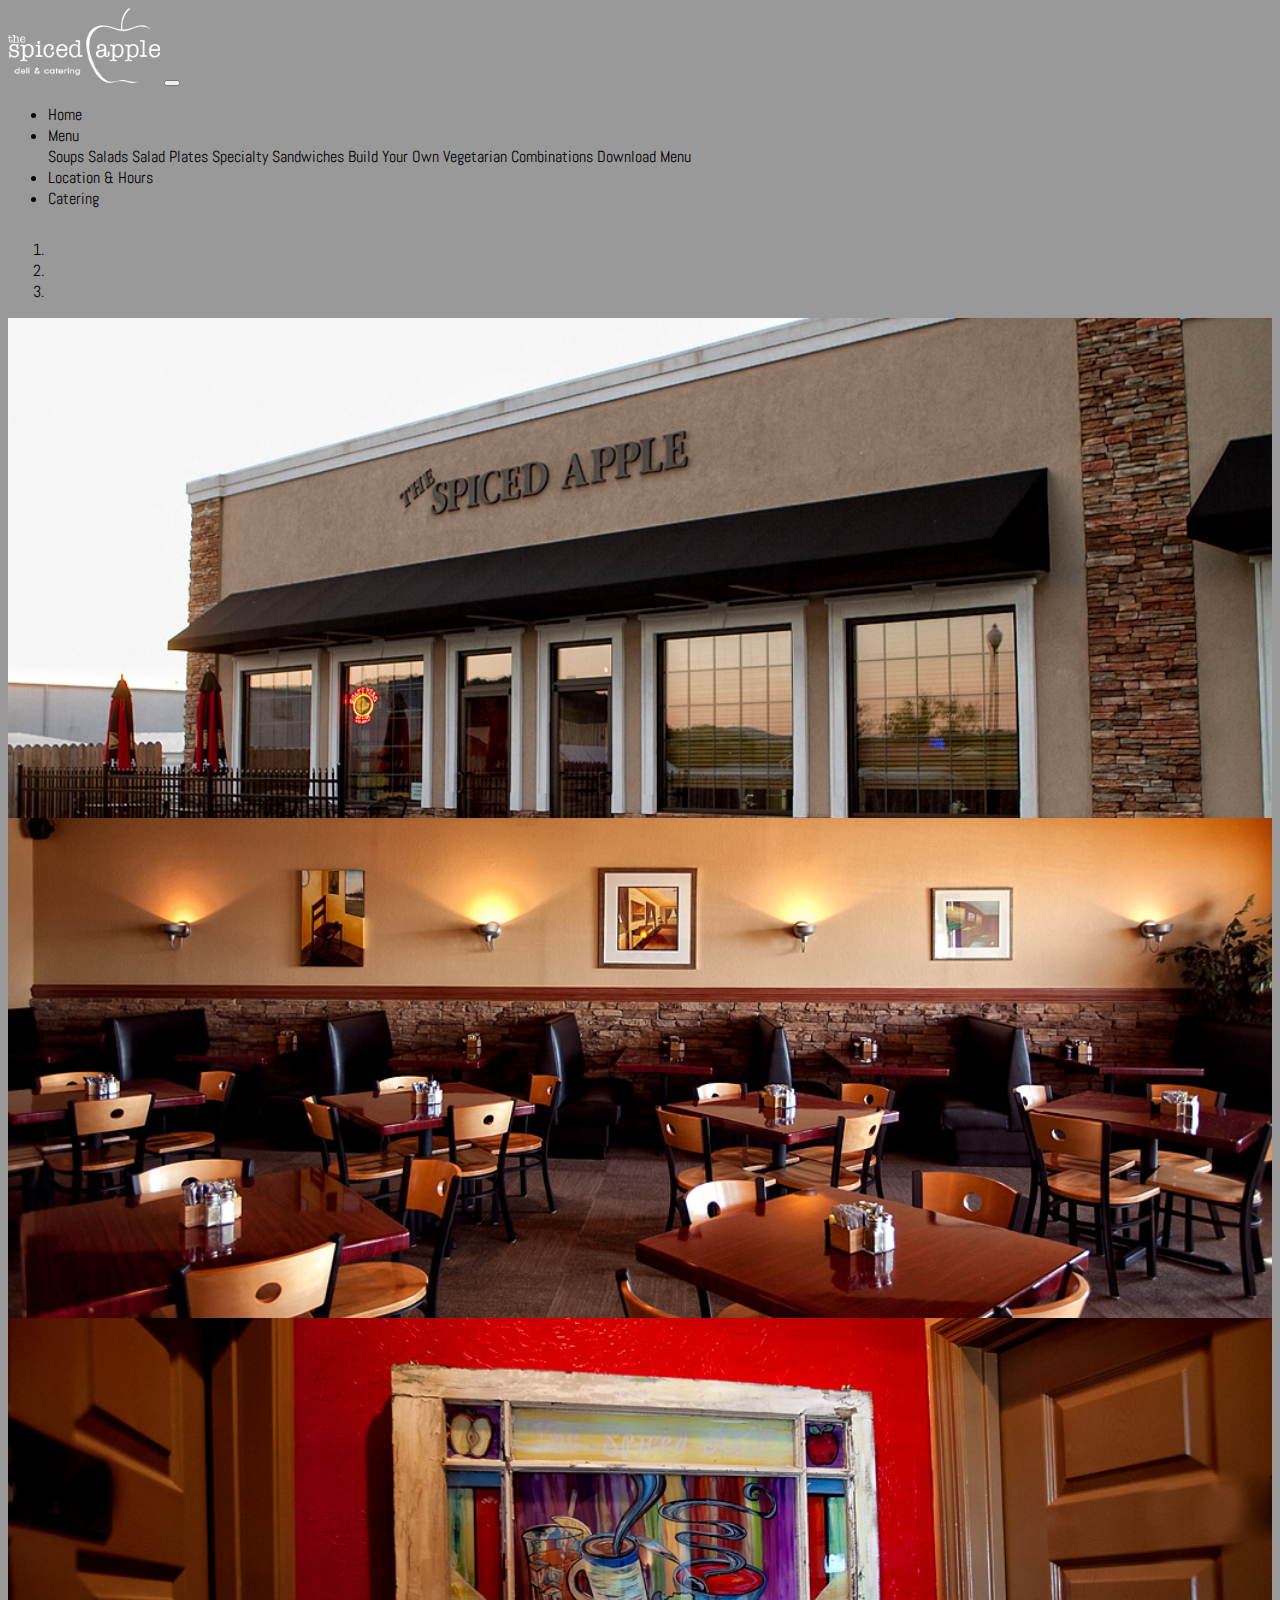
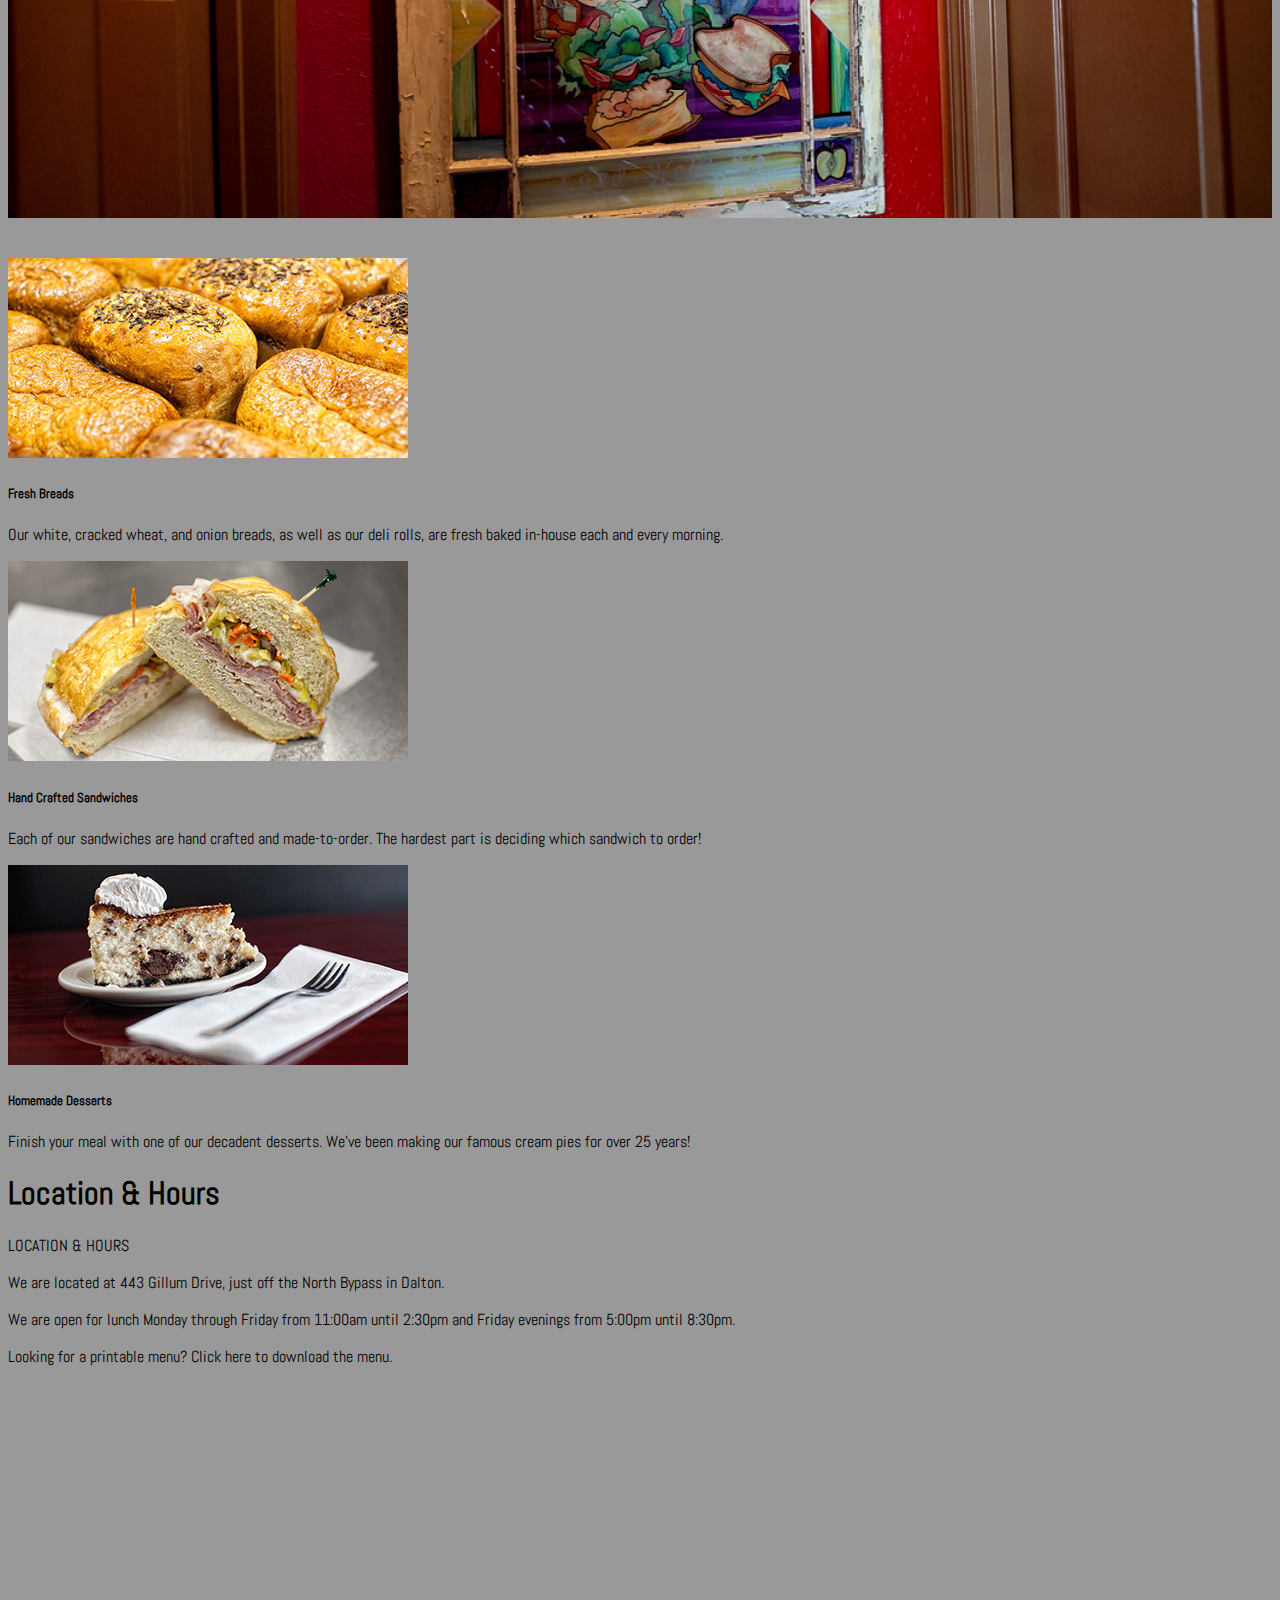
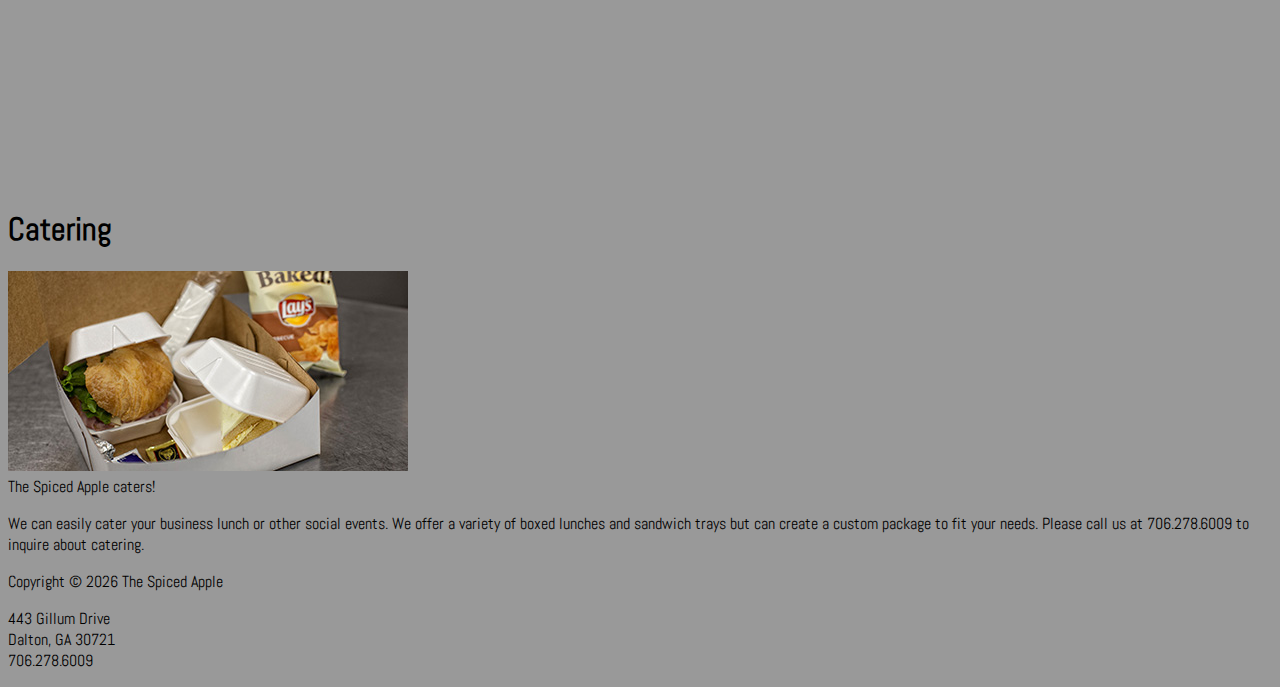
<file: index.html>
<!DOCTYPE html>
<html lang="en">

<head>
  <!-- Global site tag (gtag.js) - Google Analytics -->
  <script async src="https://www.googletagmanager.com/gtag/js?id=UA-126668011-1"></script>
  <script>
    window.dataLayer = window.dataLayer || [];
    function gtag() { dataLayer.push(arguments); }
    gtag('js', new Date());

    gtag('config', 'UA-126668011-1');
  </script>

  <meta charset="UTF-8">
  <meta name="viewport" content="width=device-width, initial-scale=1.0">
  <meta http-equiv="X-UA-Compatible" content="ie=edge">
  <link rel="stylesheet" href="https://stackpath.bootstrapcdn.com/bootstrap/4.1.2/css/bootstrap.min.css" integrity="sha384-Smlep5jCw/wG7hdkwQ/Z5nLIefveQRIY9nfy6xoR1uRYBtpZgI6339F5dgvm/e9B"
    crossorigin="anonymous">
  <link rel="stylesheet" href="https://use.fontawesome.com/releases/v5.1.1/css/all.css" integrity="sha384-O8whS3fhG2OnA5Kas0Y9l3cfpmYjapjI0E4theH4iuMD+pLhbf6JI0jIMfYcK3yZ"
    crossorigin="anonymous">
  <link href="https://fonts.googleapis.com/css?family=Abel" rel="stylesheet">
  <link rel="stylesheet" href="style.css">
  <title>The Spiced Apple</title>

</head>

<body data-spy="scroll" data-target="#main-nav" id="home">

  <!-- NAVBAR -->
  <nav class="navbar fixed-top navbar-expand-lg navbar-dark bg-secondary border-bottom border-white" id="main-nav">
    <a class="navbar-brand" href="index.html">
      <img src="img/spicedAppleLogoWhite-100px.png" class="ml-2" height='75px'>
    </a>
    <button class="navbar-toggler" type="button" data-toggle="collapse" data-target="#navbarSupportedContent"
      aria-controls="navbarSupportedContent" aria-expanded="false" aria-label="Toggle navigation">
      <span class="navbar-toggler-icon"></span>
    </button>
    <div class="collapse navbar-collapse" id="navbarSupportedContent">
      <ul class="navbar-nav ml-auto">
        <li class="nav-item">
          <a class="nav-link" href="#home">Home
          </a>
        </li>
        <li class="nav-item dropdown">
          <a class="nav-link dropdown-toggle" href="#" id="navbarDropdown" role="button" data-toggle="dropdown"
            aria-haspopup="true" aria-expanded="false">
            Menu
          </a>
          <div class="dropdown-menu" aria-labelledby="navbarDropdown">
            <a class="dropdown-item" href="menu.html">Soups</a>
            <a class="dropdown-item" href="menu.html#salads-header">Salads</a>
            <a class="dropdown-item" href="menu.html#salad-plates-header">Salad Plates</a>
            <a class="dropdown-item" href="menu.html#sandwiches-header">Specialty Sandwiches</a>
            <a class="dropdown-item" href="menu.html#byo-sandwiches-header">Build Your Own</a>
            <a class="dropdown-item" href="menu.html#vegetarian-header">Vegetarian</a>
            <a class="dropdown-item" href="menu.html#combos-header">Combinations</a>
            <a class="dropdown-item" href="/img/spiced-apple-menu.pdf" target="_blank">Download Menu</a>
          </div>
        </li>
        <li class="nav-item">
          <a class="nav-link" href="#location-header">Location & Hours</a>
        </li>
        <li class="nav-item">
          <a class="nav-link" href="#catering-header">Catering</a>
        </li>
      </ul>
    </div>
  </nav>

  <!-- CAROUSEL -->
  <section id="showcase">
    <div class="container">
      <div id="myCarousel" class="carousel slide" data-ride="carousel">
        <ol>
          <li data-target="#myCarousel" data-slide-to="0" class="active"></li>
          <li data-target="#myCarousel" data-slide-to="1"></li>
          <li data-target="#myCarousel" data-slide-to="2"></li>
        </ol>
        <div class="carousel-inner">
          <div class="carousel-item carousel-image-1 active">
            <div class="container">
              <div class="carousel-caption d-none d-sm-block text-dark text-left mb-5">
              </div>
            </div>
          </div>
          <div class="carousel-item carousel-image-2">
            <div class="container">
              <div class="carousel-caption d-none d-sm-block mb-5">
              </div>
            </div>
          </div>
          <div class="carousel-item carousel-image-3">
            <div class="container">
              <div class="carousel-caption d-none d-sm-block text-dark text-left mb-5">
              </div>
            </div>
          </div>
        </div>
      </div>
    </div>
  </section>

  <!-- CARD DECK -->
  <section id="features">
    <div class="container">
      <div class="card-deck mb-5">
        <div class="card border-dark shadow">
          <img class="card-img-top" src="img/freshBreads-200x400.jpg" alt="Card image cap">
          <div class="card-body text-dark text-center">
            <h5 class="card-title">Fresh Breads</h5>
            <p class="card-text">Our white, cracked wheat, and onion breads, as well as our deli rolls, are fresh baked
              in-house each and every
              morning.
            </p>

          </div>
        </div>
        <div class="card border-dark shadow">
          <img class="card-img-top" src="img/handcraftedSandwiches-200x400.jpg" alt="Card image cap">
          <div class="card-body text-dark text-center">
            <h5 class="card-title">Hand Crafted Sandwiches</h5>
            <p class="card-text">Each of our sandwiches are hand crafted and made-to-order. The hardest part is
              deciding which sandwich to order!</p>

          </div>
        </div>
        <div class="card border-dark shadow">
          <img class="card-img-top" src="img/reesesCheesecake-200x400.jpg" alt="Card image cap">
          <div class="card-body text-dark text-center">
            <h5 class="card-title">Homemade Desserts</h5>
            <p class="card-text">Finish your meal with one of our decadent desserts. We've been making our famous cream
              pies for over 25 years!</p>

          </div>
        </div>
      </div>
    </div>
  </section>

  <!-- ABOUT SECTION
  <section id="about">
    <div class="container my-5">
      <div class="card border-dark shadow text-center w-75 m-auto">
        <h5 class="card-header">Featured</h5>
        <div class="card-body">
          <h5 class="card-title">Special title treatment</h5>
          <p class="card-text">With supporting text below as a natural lead-in to additional content.</p>
          <a href="#" class="btn btn-danger">Go somewhere</a>
        </div>
      </div>
    </div>
  </section> -->


  <!-- LOCATION HEADER -->
  <section id="location-header" class="py-2 bg-dark text-center text-white">
    <div class="container">
      <div class="row">
        <div class="col-md-12">
          <h1>Location & Hours</h1>
        </div>
      </div>
    </div>
  </section>

  <!-- LOCATION -->
  <section id="location">
    <div class="container my-5 bg-light p-5">
      <div class="row">
        <div class="col-md-6 p-3">
          <div class="card bg-light m-auto h-100 text-center shadow">
            <div class="card-header">LOCATION & HOURS</div>
            <div class="card-body">
              <p class="card-text">We are located at 443 Gillum Drive, just off the North Bypass in Dalton.</p>
              <p>We are open for lunch Monday through Friday from 11:00am until 2:30pm and Friday evenings from 5:00pm
                until
                8:30pm.
              </p>
              <p>Looking for a printable menu? <a href="/img/spiced-apple-menu.pdf" target="_blank">Click here to
                  download
                  the menu.</a></p>
            </div>
          </div>
        </div>
        <div class="col-md-6 p-3">
          <iframe width="100%" height="400" frameborder="0" style="border:0" src="https://www.google.com/maps/embed/v1/place?key=AIzaSyAi9ipPGCiRHZ8FV352sdfUkhT2EoF4UUk
            &q=Spiced+Apple"
            allowfullscreen>
          </iframe>
        </div>
      </div>
    </div>
  </section>

  <!-- CATERING HEADER -->
  <section id="catering-header" class="py-2 bg-dark text-center text-white">
    <div class="container">
      <div class="row">
        <div class="col-md-12">
          <h1>Catering</h1>
        </div>
      </div>
    </div>
  </section>
  <!-- CATERING -->
  <section id="catering">
    <div class="container mt-5 bg-light p-5">
      <div class="row">
        <div class="col-md-6 p-3 text-center m-auto ">
          <img src="img/catering-200x400.jpg" alt="Catering" class="img-fluid shadow">
        </div>
        <div class="col-md-6 p-3">
          <div class="card bg-light m-auto h-100 text-center shadow">
            <div class="card-header">The Spiced Apple caters!</div>
            <div class="card-body">
              <p class="card-text">We can easily cater your business lunch or other social events. We offer a variety
                of boxed lunches and sandwich
                trays but can create a custom package to fit your needs. Please call us at 706.278.6009 to inquire
                about
                catering.
              </p>
            </div>
          </div>
        </div>
      </div>
    </div>
  </section>


  <!-- FOOTER -->
  <footer id="main-footer" class="bg-dark text-white my-5 py-1">
    <div class="container">
      <div class="row">
        <div class="col-md-6 m-auto">
          <p class="text-center">
            Copyright &copy;
            <span id="year"></span> The Spiced Apple
          </p>
          <p class="text-center">443 Gillum Drive
            <br> Dalton, GA 30721
            <br> 706.278.6009
          </p>

        </div>
        <div class="col-md-6 m-auto text-center">
          <i class="fab fa-cc-visa fa-2x"></i>
          <i class="fab fa-cc-mastercard fa-2x"></i>
          <i class="fab fa-cc-amex fa-2x"></i>
        </div>
      </div>
    </div>
  </footer>


  <script src="https://code.jquery.com/jquery-3.3.1.slim.min.js" integrity="sha384-q8i/X+965DzO0rT7abK41JStQIAqVgRVzpbzo5smXKp4YfRvH+8abtTE1Pi6jizo"
    crossorigin="anonymous"></script>
  <script src="https://cdnjs.cloudflare.com/ajax/libs/popper.js/1.14.3/umd/popper.min.js" integrity="sha384-ZMP7rVo3mIykV+2+9J3UJ46jBk0WLaUAdn689aCwoqbBJiSnjAK/l8WvCWPIPm49"
    crossorigin="anonymous"></script>
  <script src="https://stackpath.bootstrapcdn.com/bootstrap/4.1.2/js/bootstrap.min.js" integrity="sha384-o+RDsa0aLu++PJvFqy8fFScvbHFLtbvScb8AjopnFD+iEQ7wo/CG0xlczd+2O/em"
    crossorigin="anonymous"></script>
  <script src="https://cdn.ckeditor.com/4.9.2/standard/ckeditor.js"></script>

  <script>
    // Get the current year for the copyright
    $('#year').text(new Date().getFullYear());

    CKEDITOR.replace('editor1');
    //Init Scrollspy
    $('body').scrollspy({ target: '#main-nav' });

    //Smooth Scroll
    $('#main-nav a').on('click', function (e) {
      // Check for a hash value
      if (this.hash !== '') {
        // Prevent default behavior
        e.preventDefault();

        // Store hash
        const hash = this.hash;

        // Animate smooth scroll
        $('html, body').animate({
          scrollTop: $(hash).offset().top
        }, 900, function () {
          // Add hash to URL after scroll
          window.location.hash = hash;
        });
      }
    });
  </script>
</body>

</html>
</file>
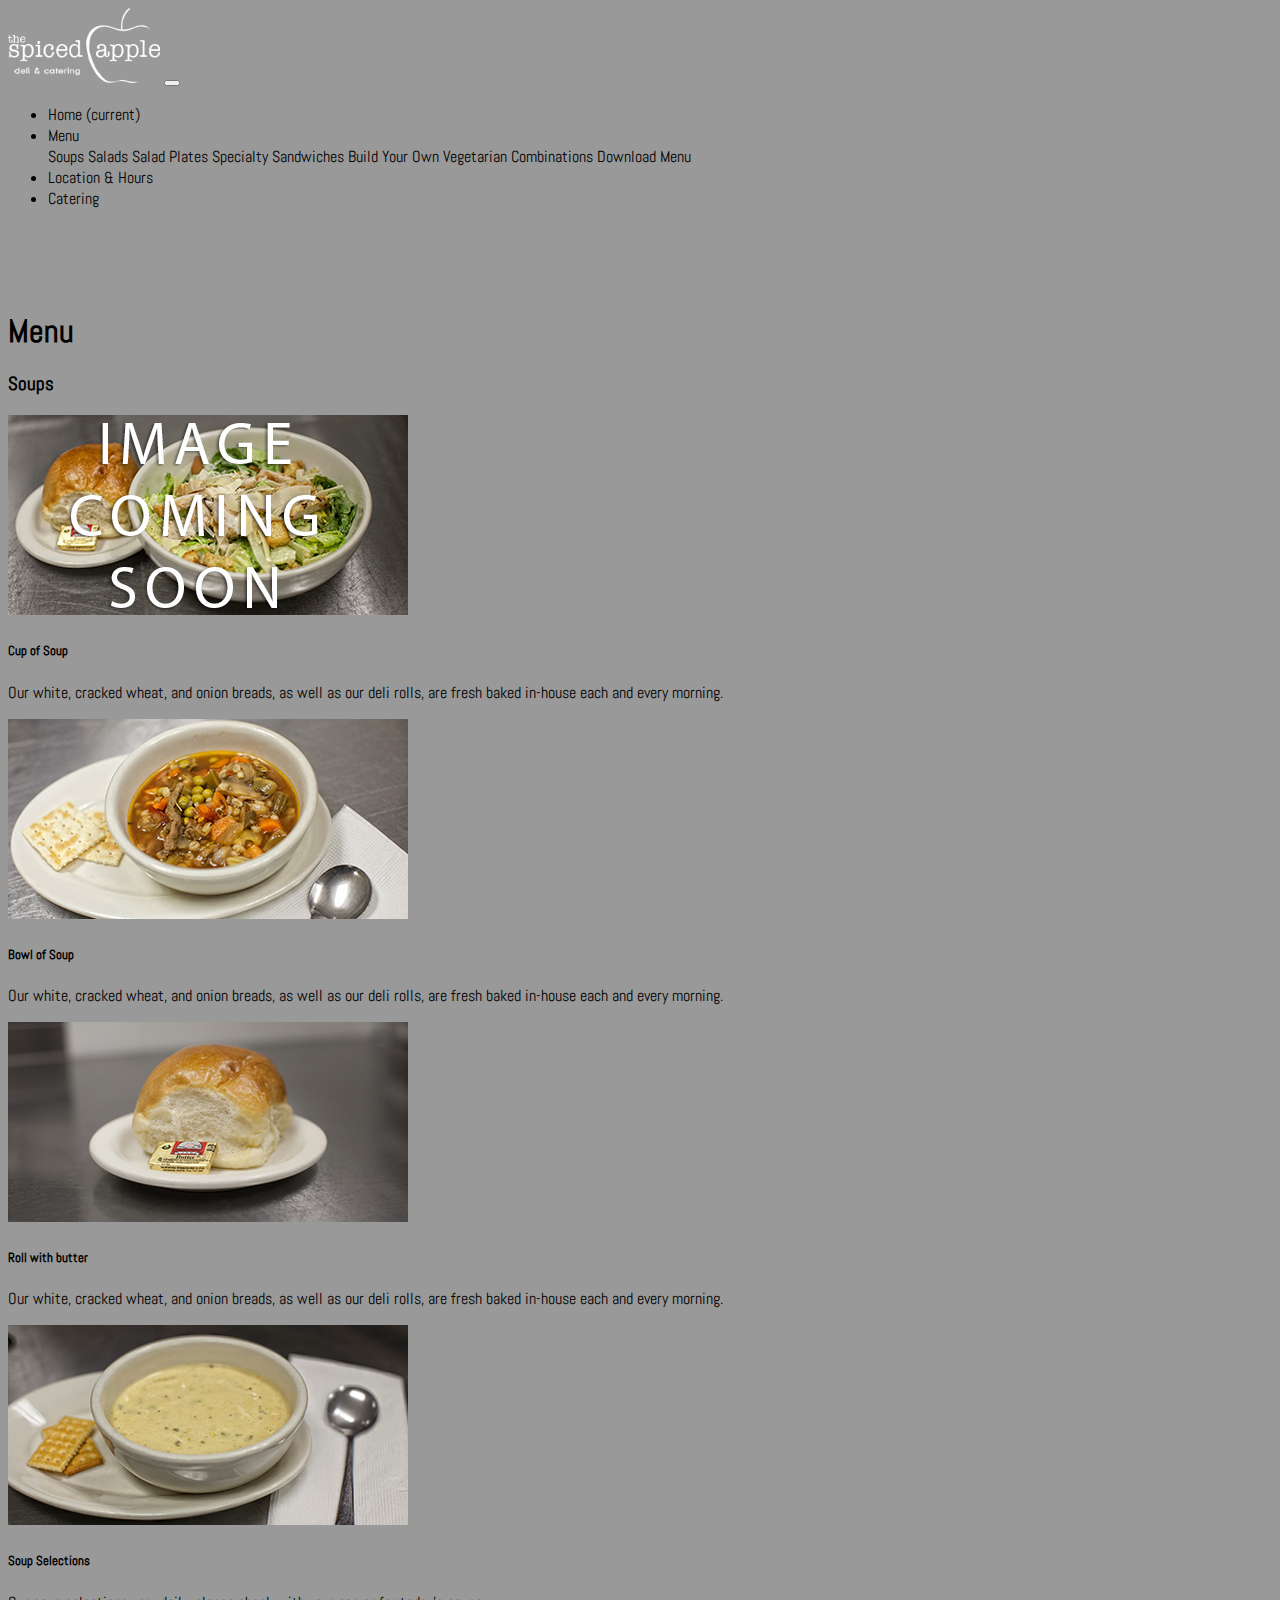
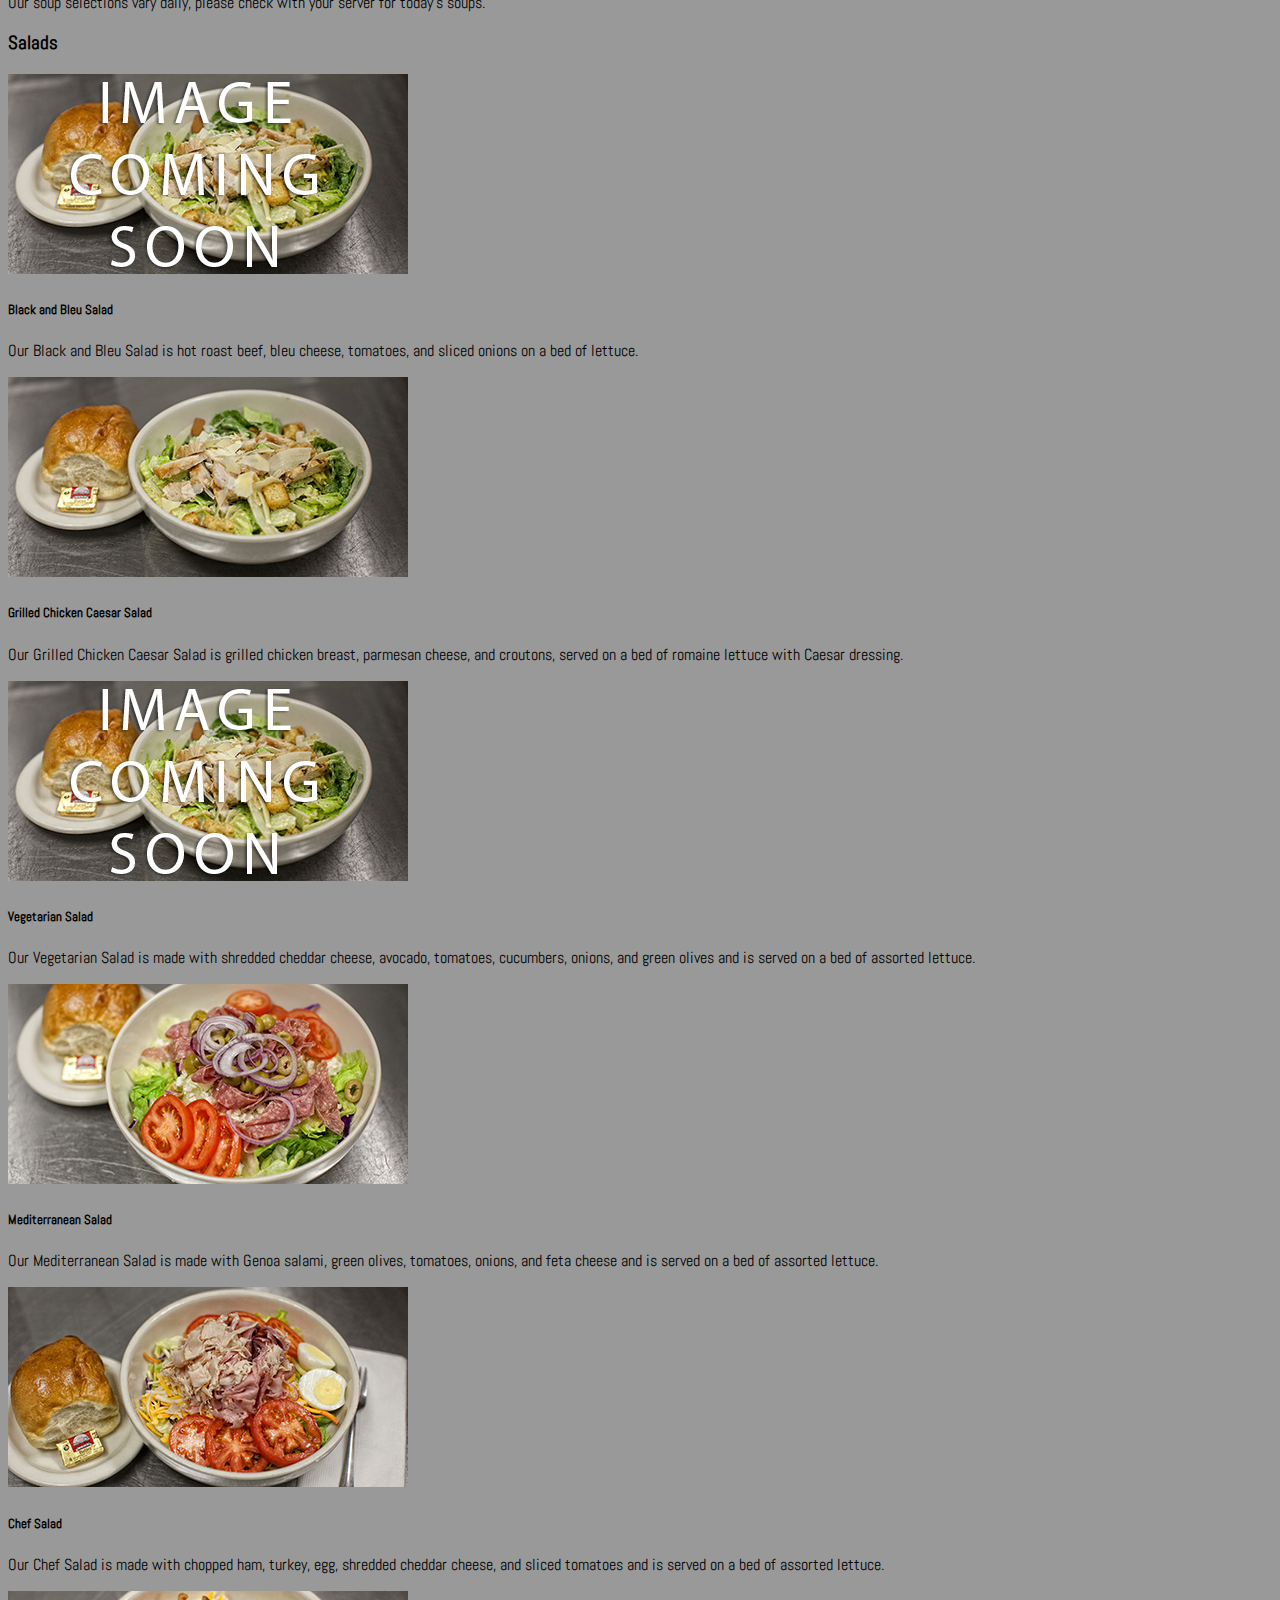
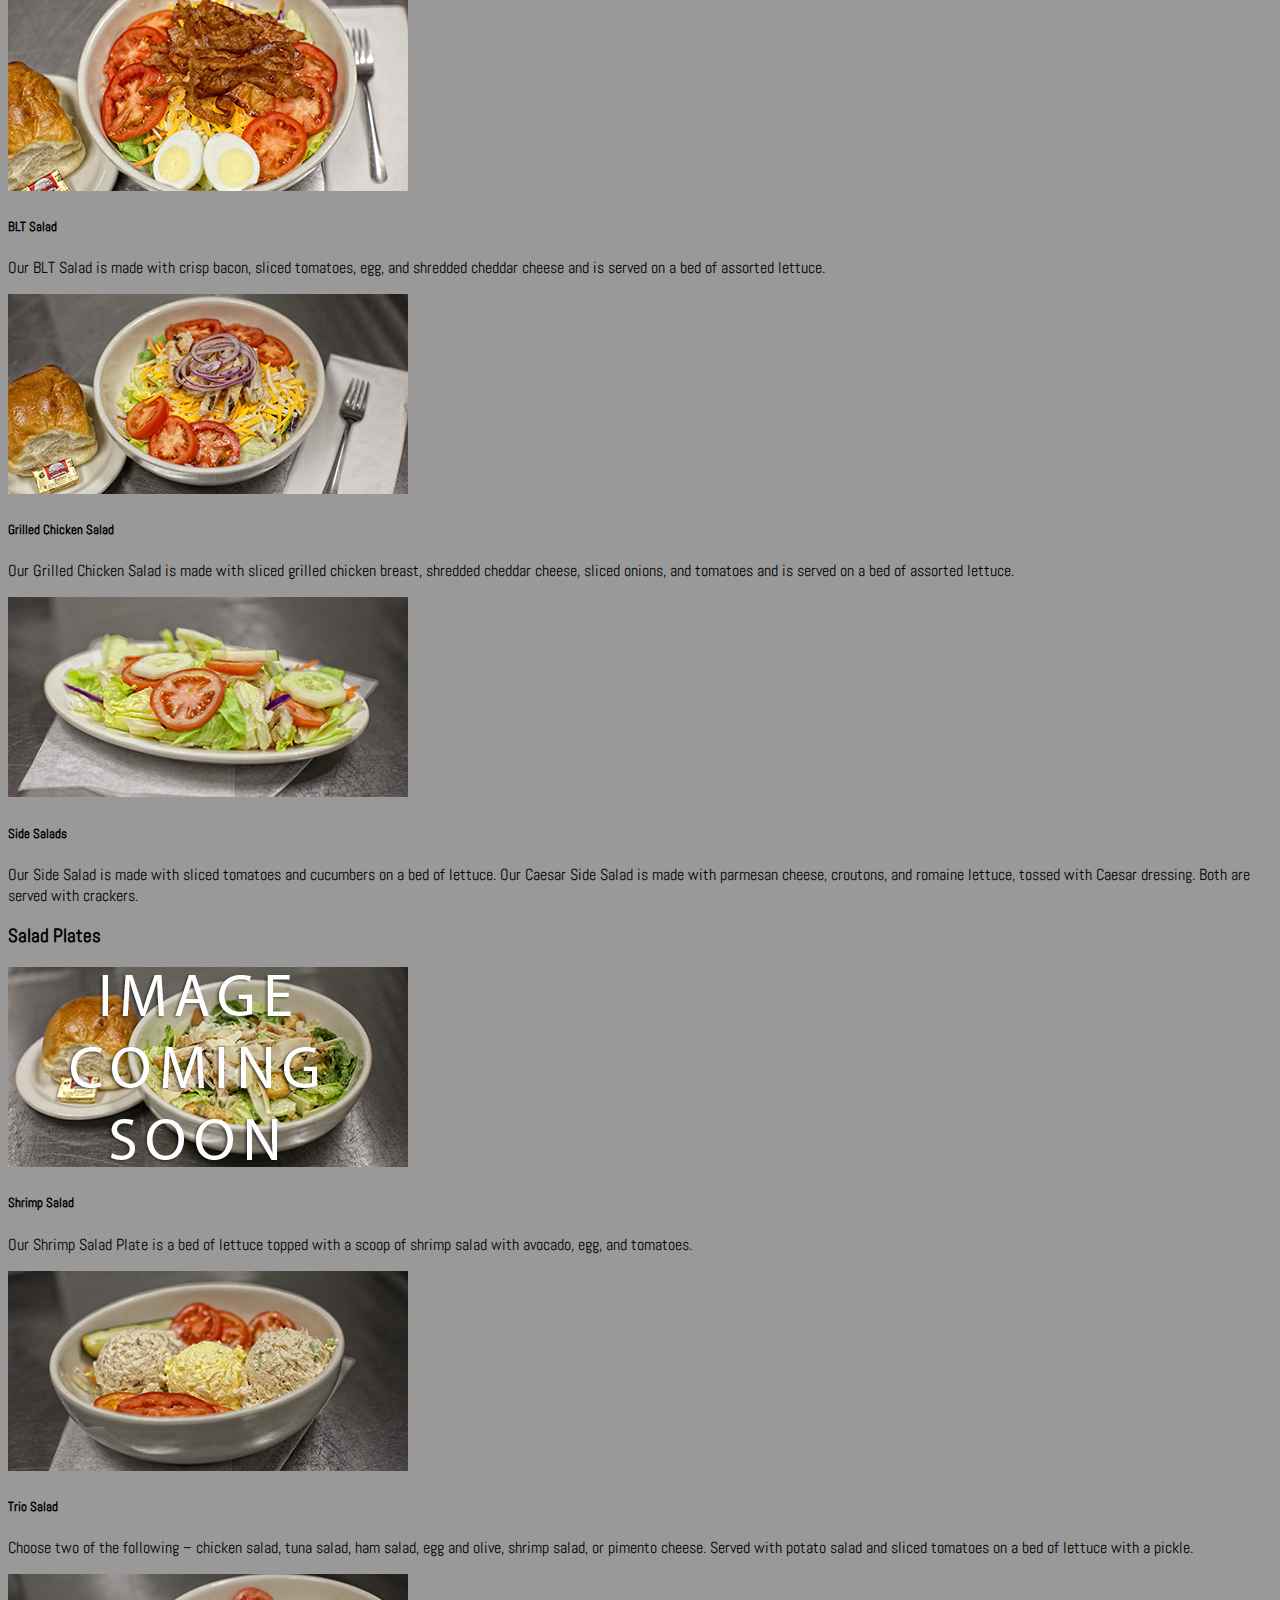
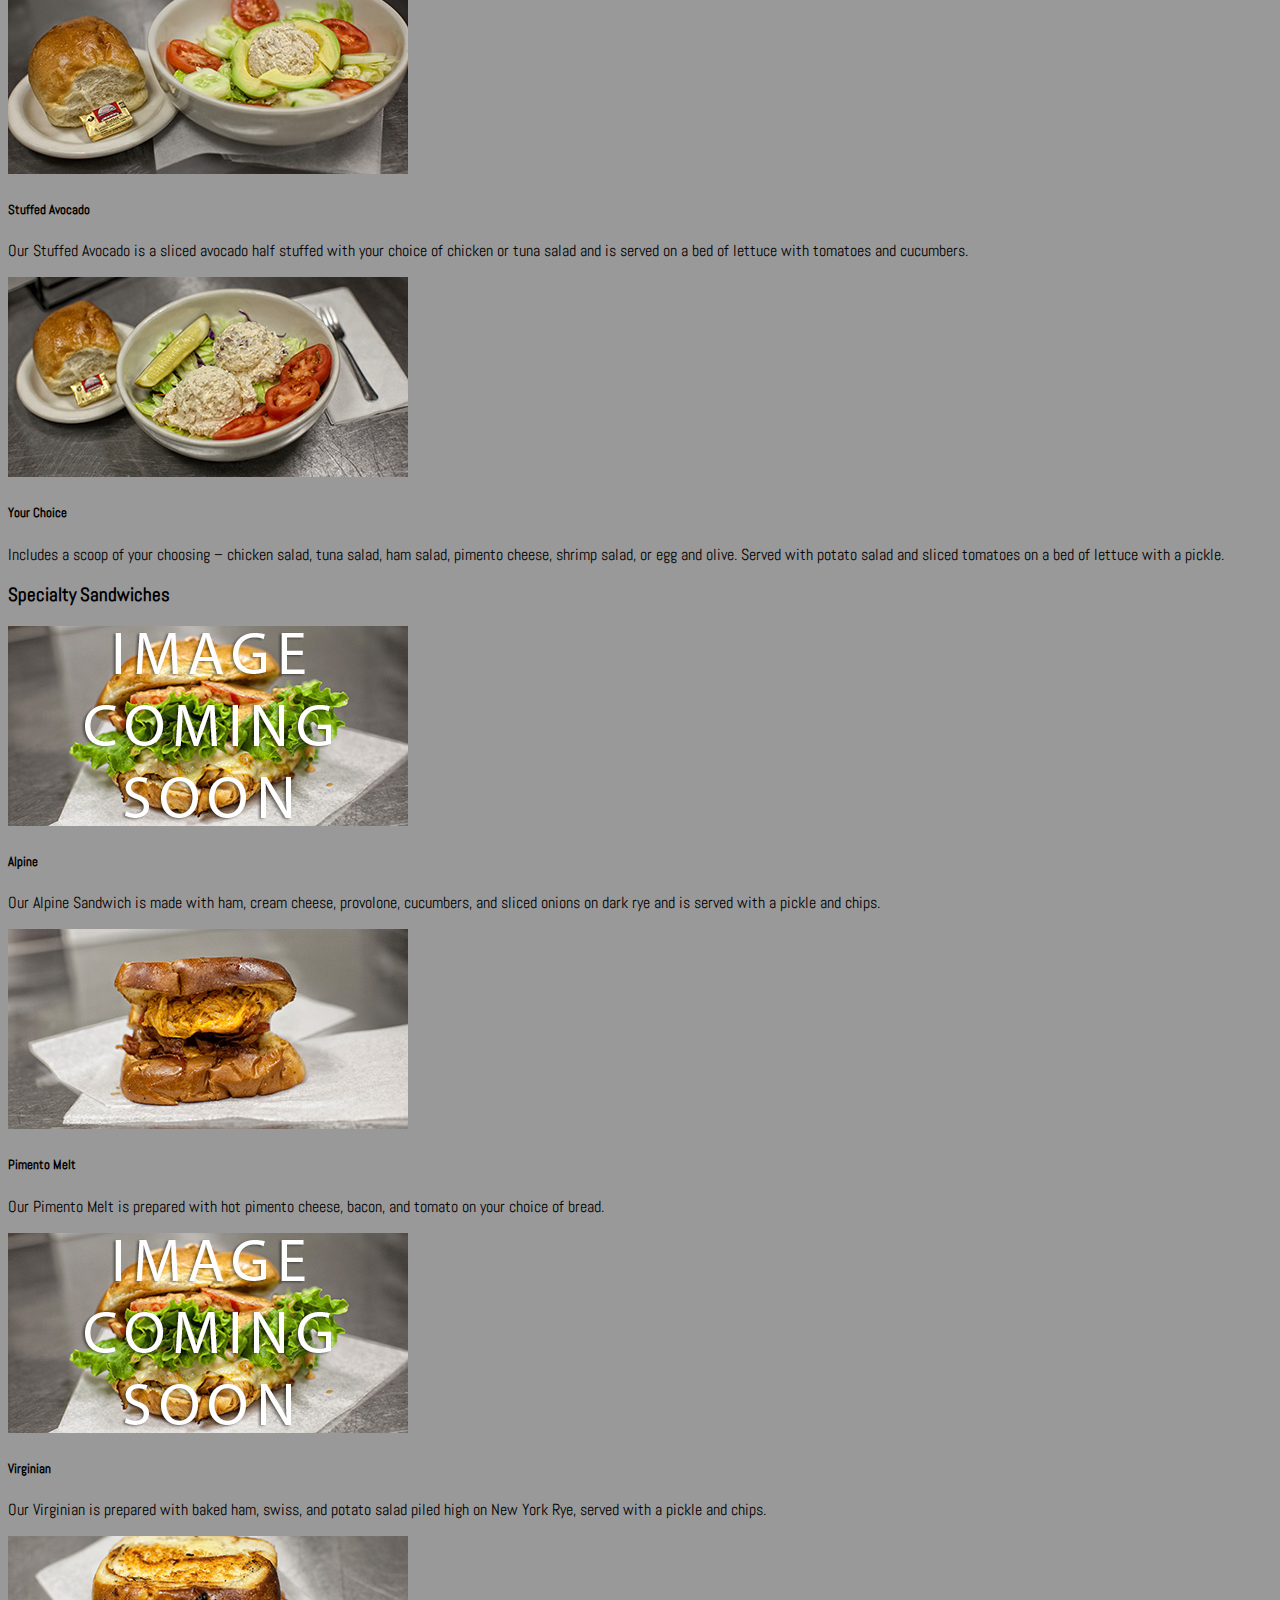
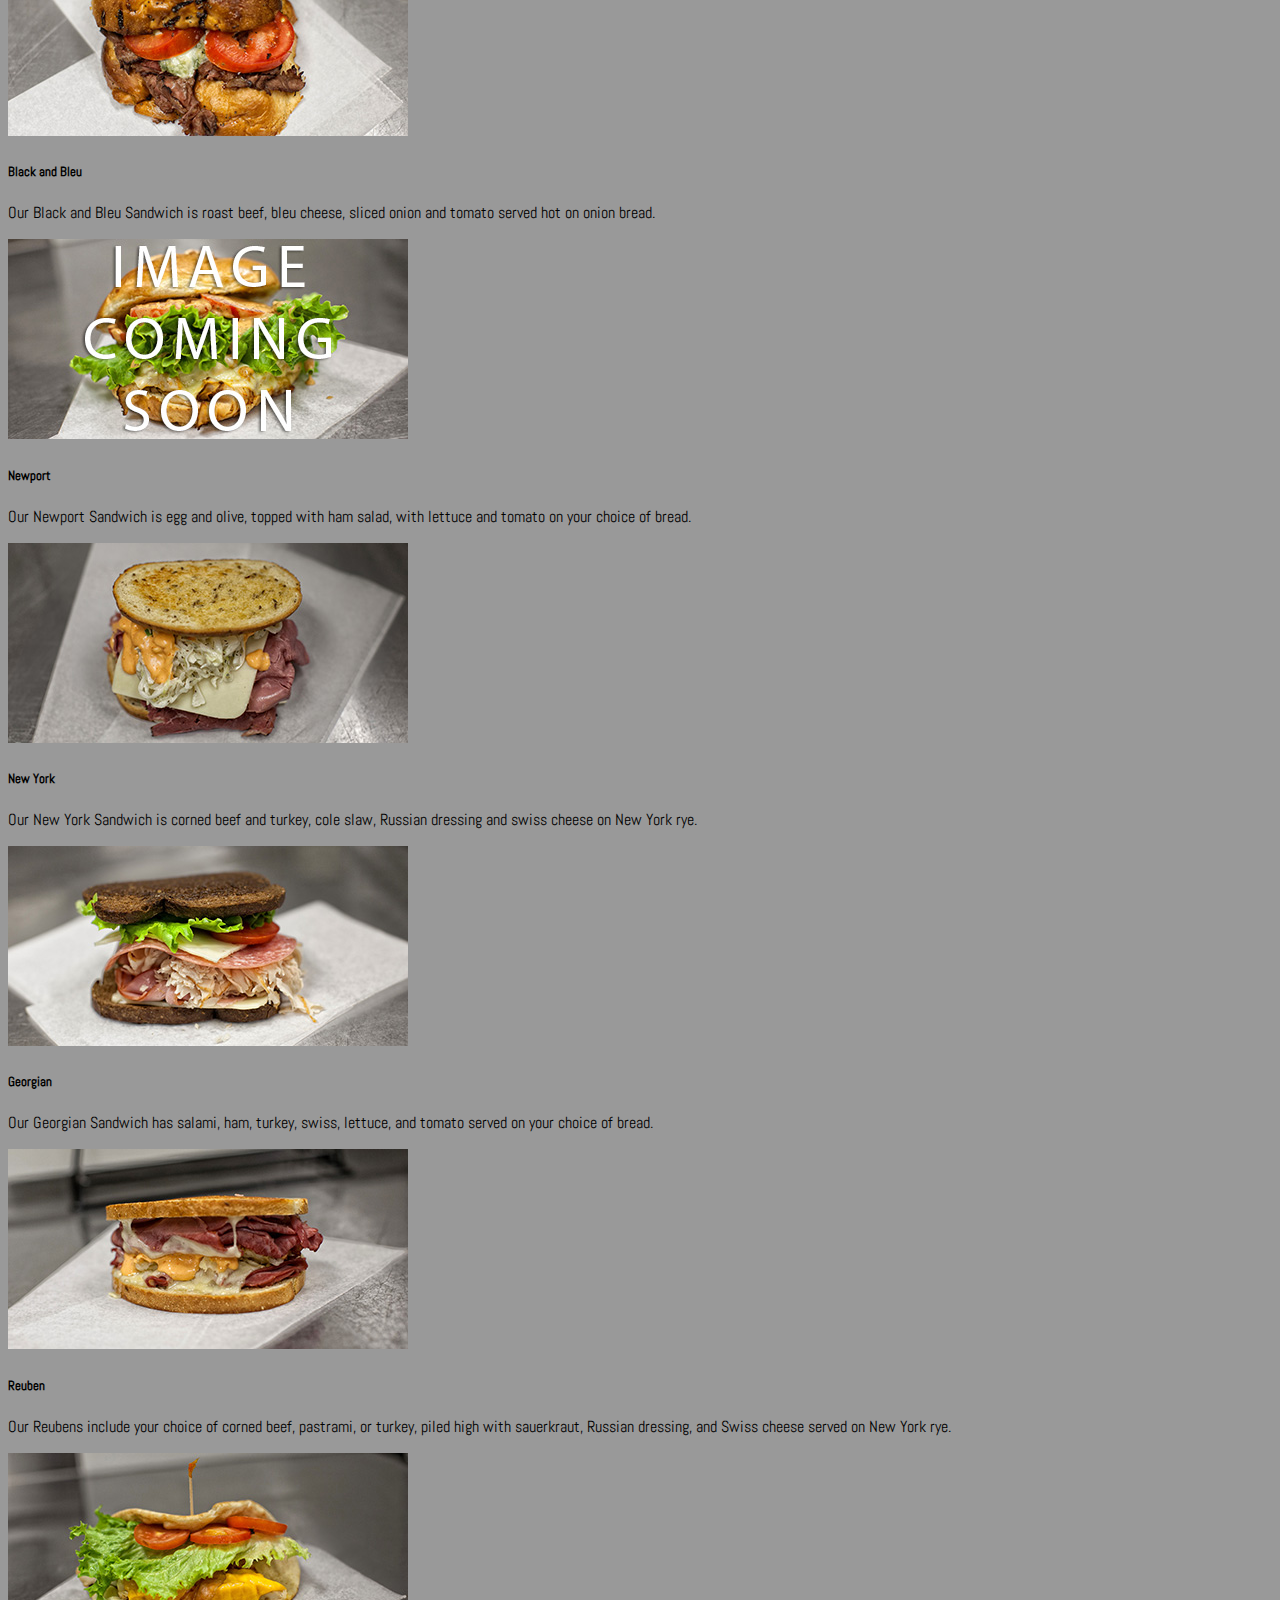
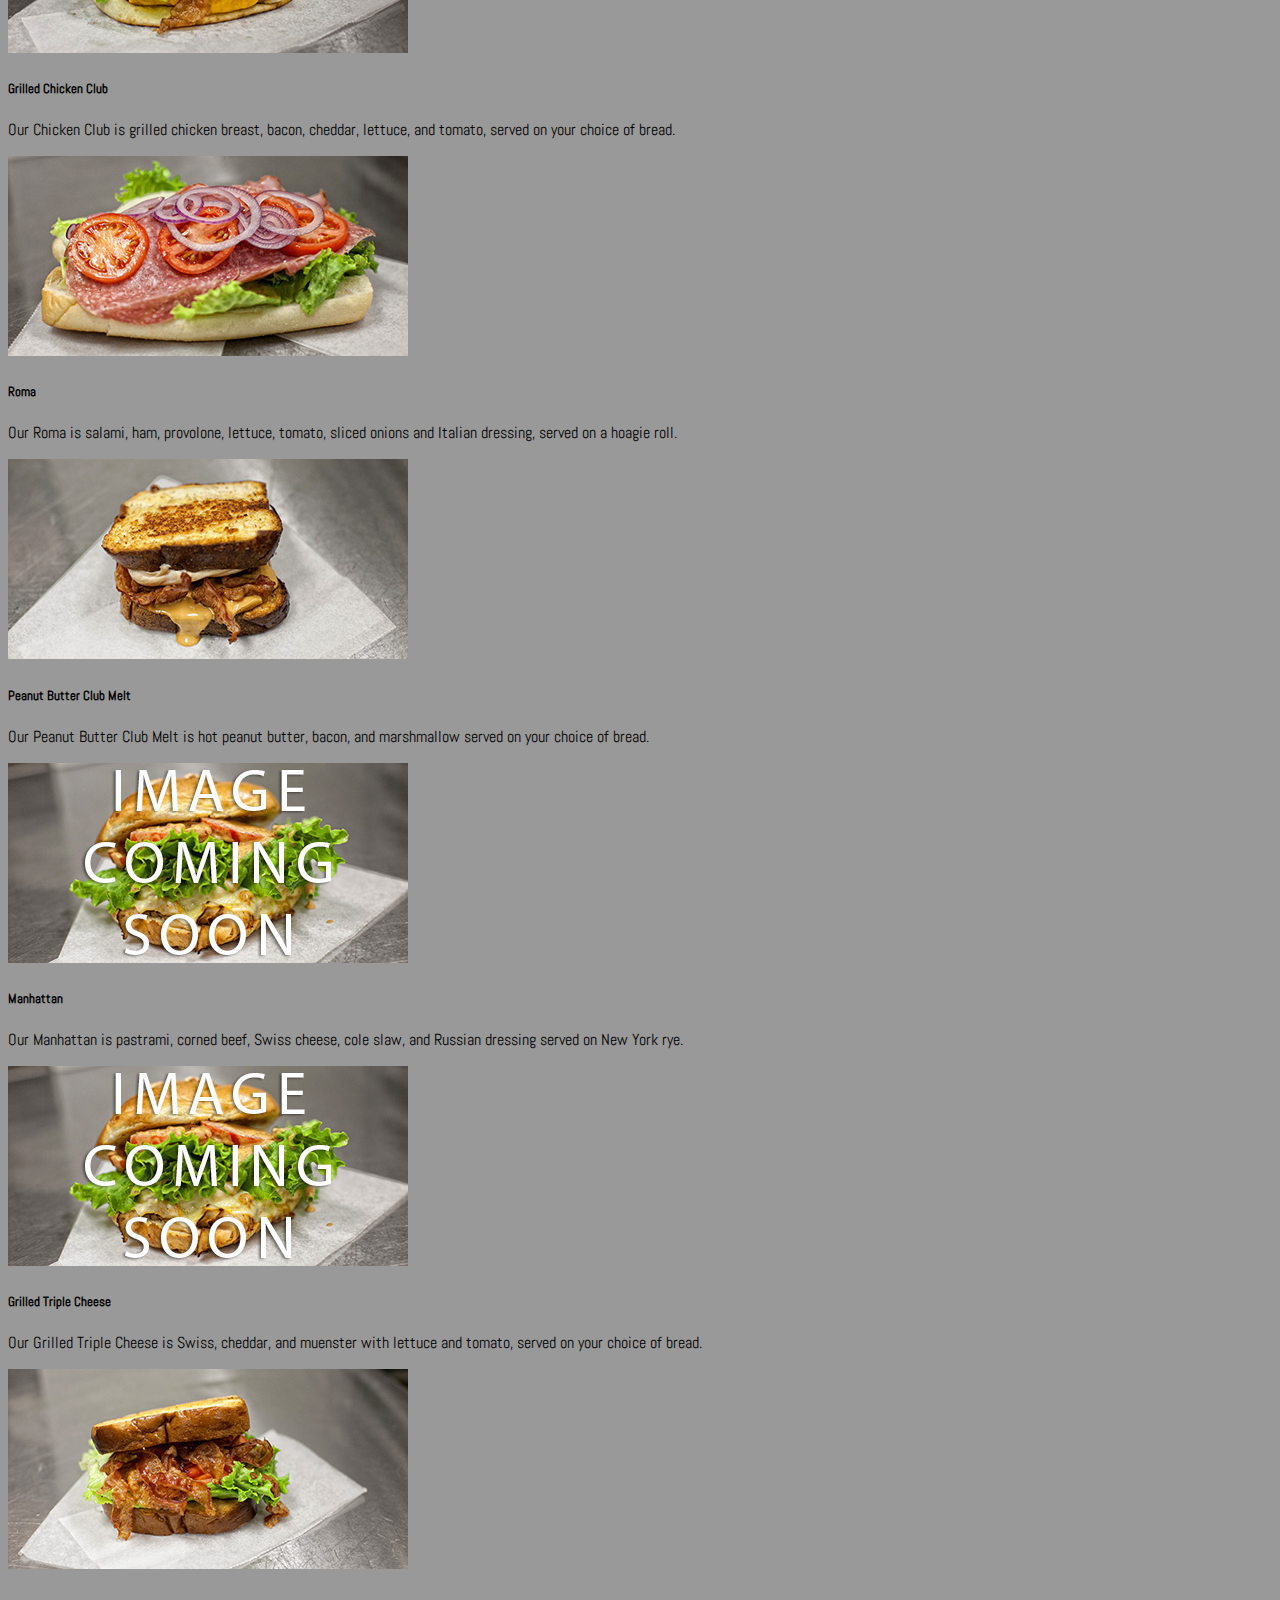
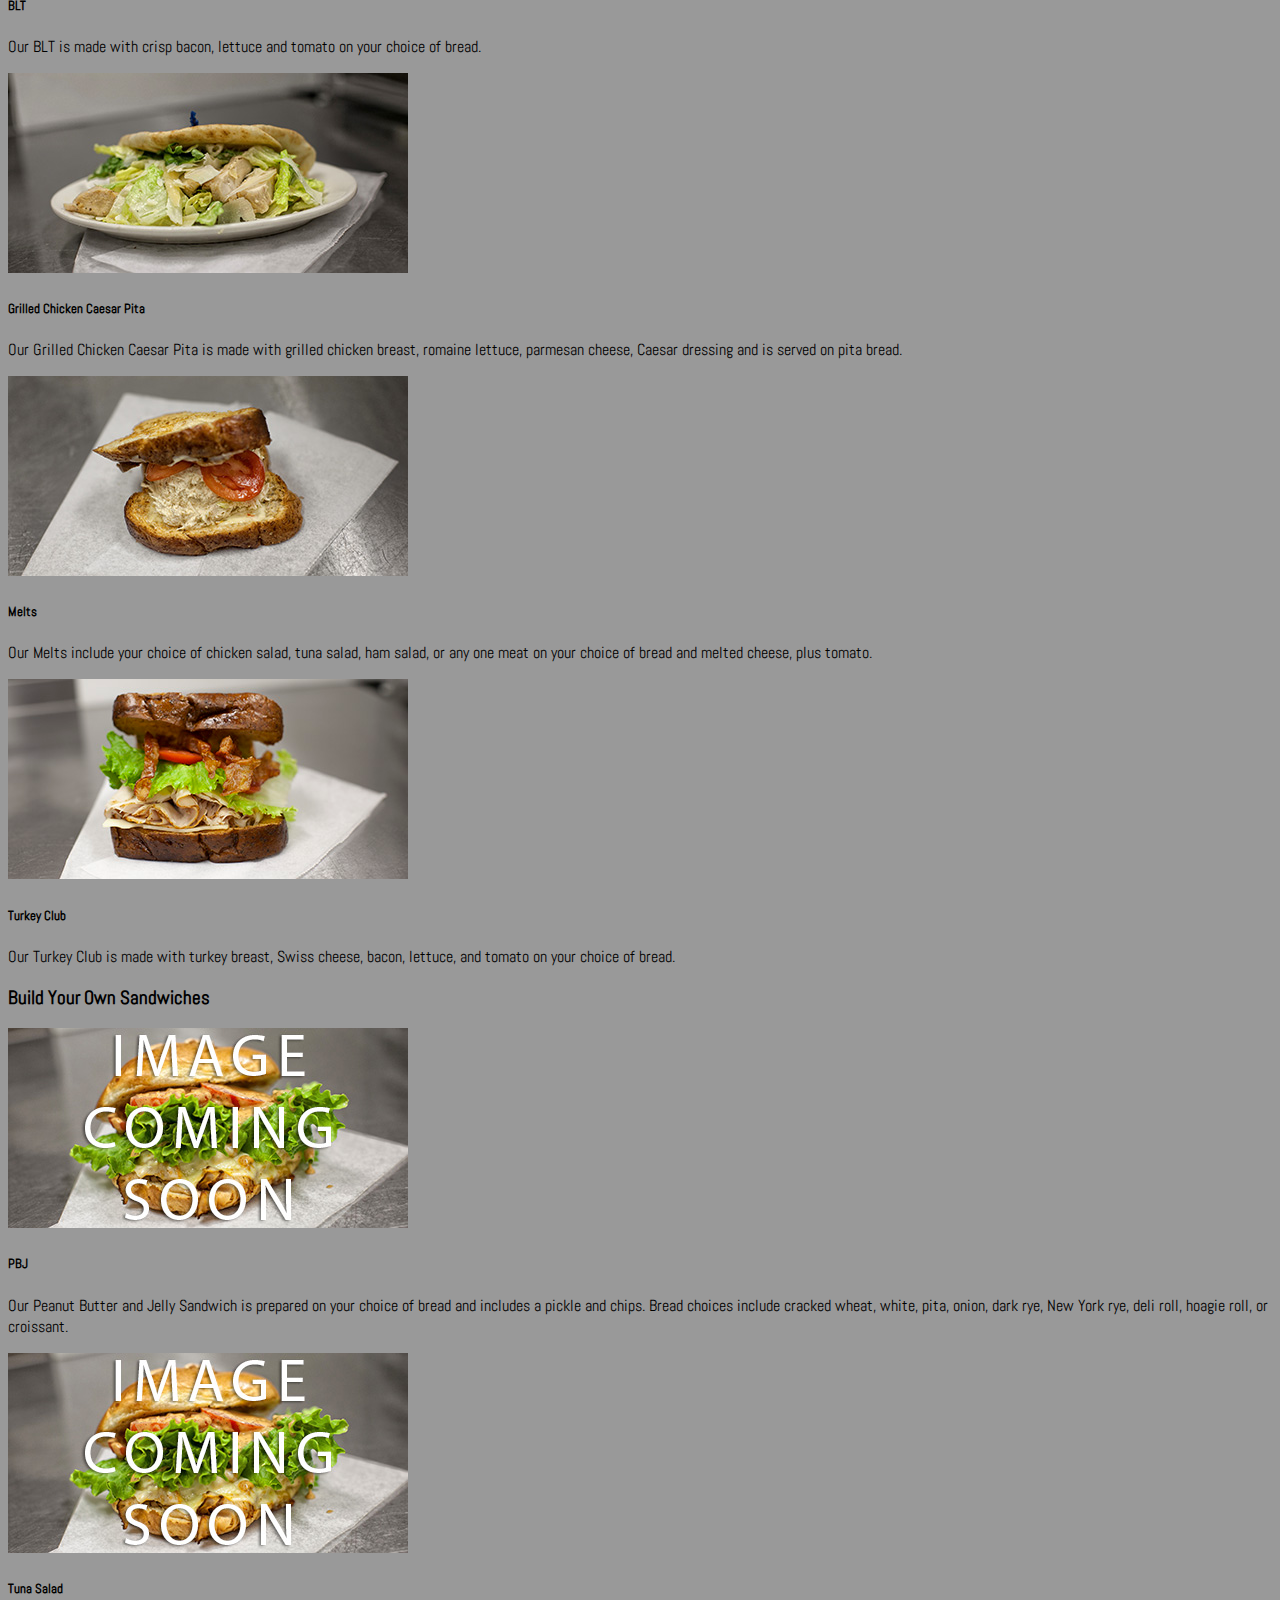
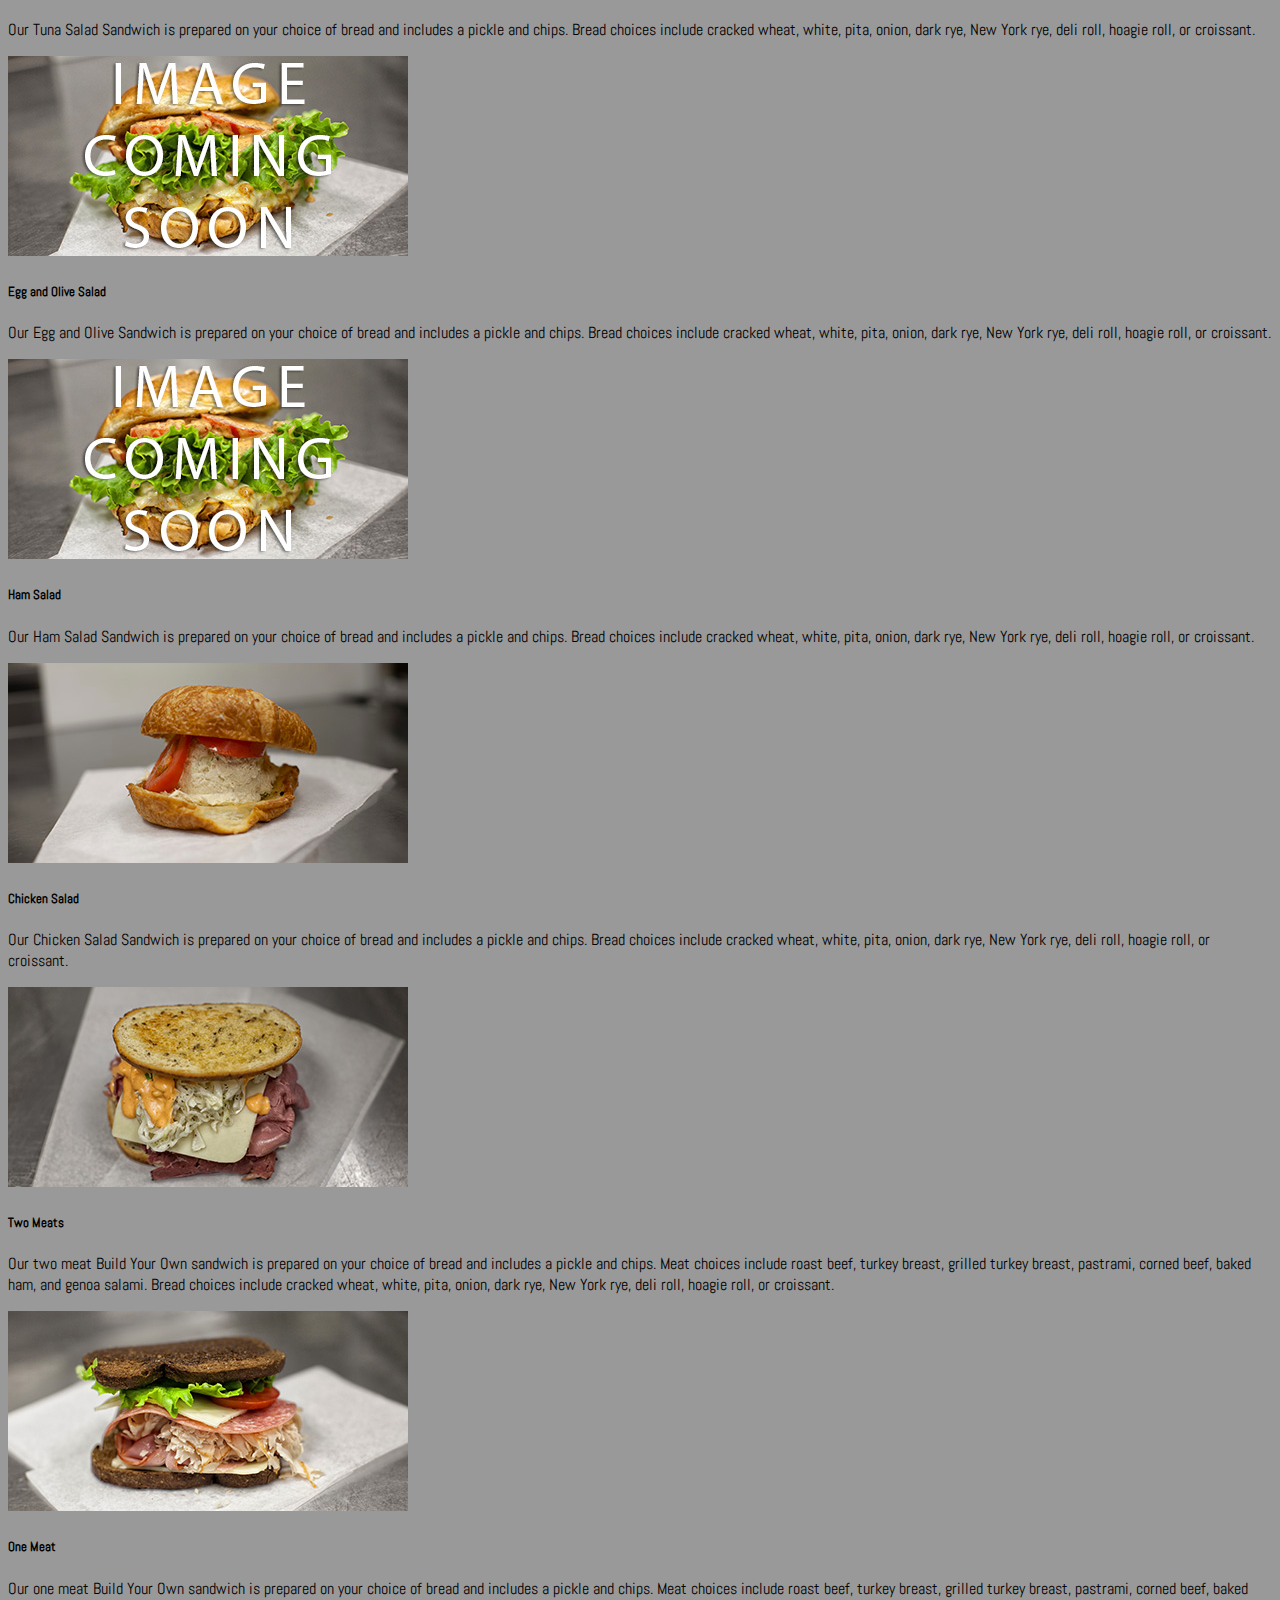
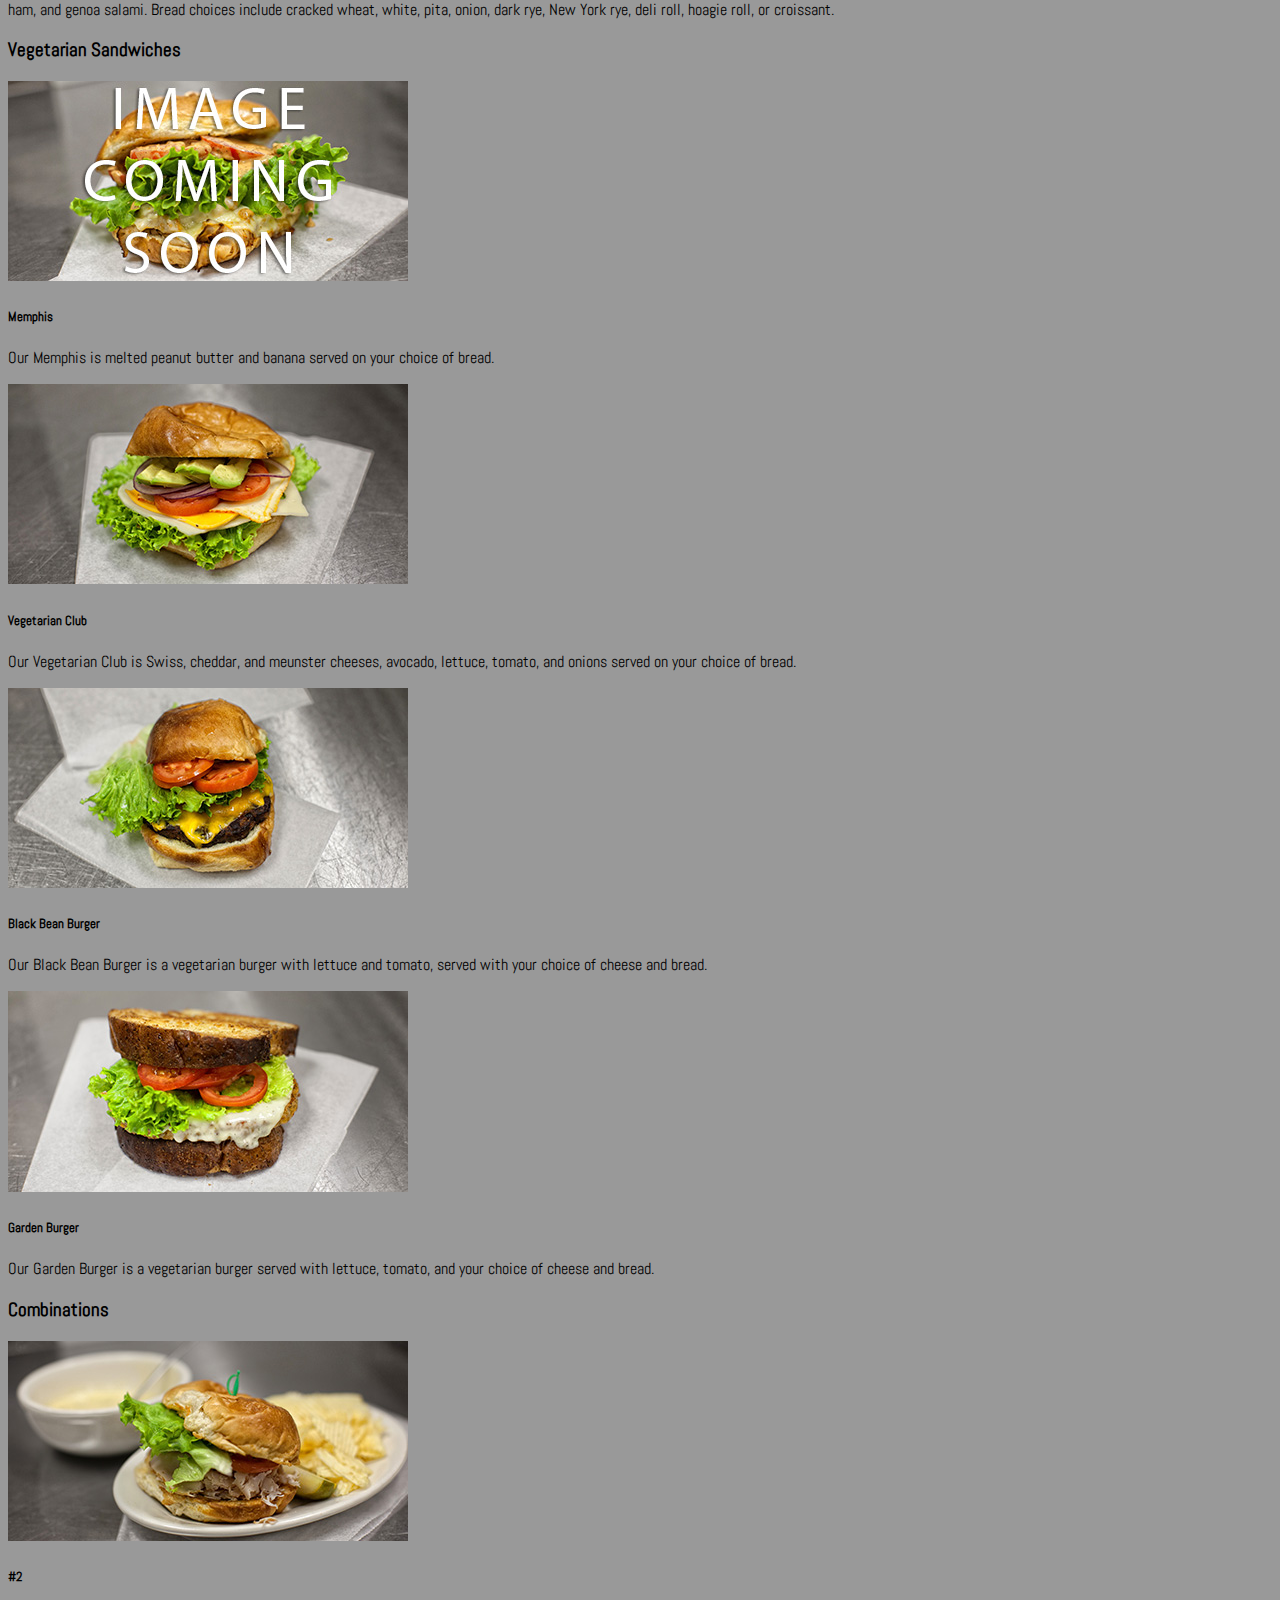
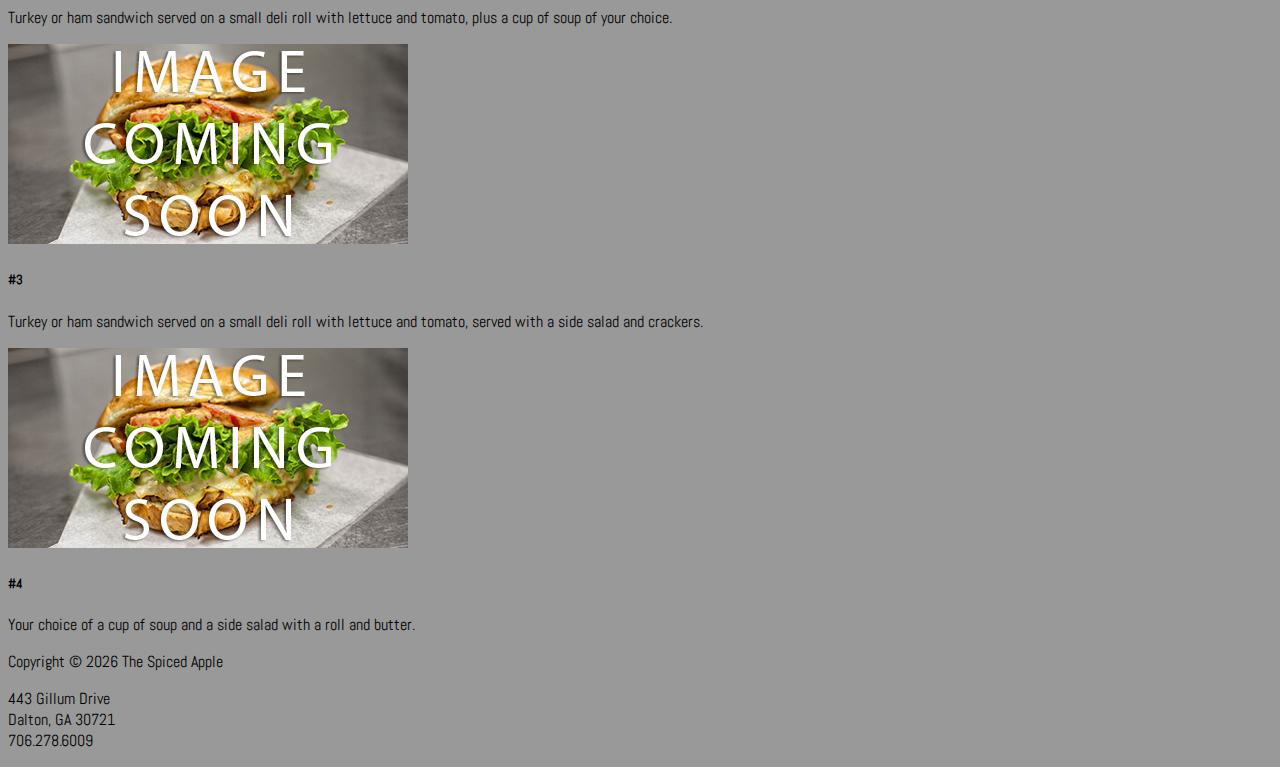
<file: menu.html>
<!DOCTYPE html>
<html lang="en">

<head>
  <!-- Global site tag (gtag.js) - Google Analytics -->
  <script async src="https://www.googletagmanager.com/gtag/js?id=UA-126668011-1"></script>
  <script>
    window.dataLayer = window.dataLayer || [];
    function gtag() { dataLayer.push(arguments); }
    gtag('js', new Date());

    gtag('config', 'UA-126668011-1');
  </script>

  <meta charset="UTF-8">
  <meta name="viewport" content="width=device-width, initial-scale=1.0">
  <meta http-equiv="X-UA-Compatible" content="ie=edge">
  <link rel="stylesheet" href="https://stackpath.bootstrapcdn.com/bootstrap/4.1.2/css/bootstrap.min.css" integrity="sha384-Smlep5jCw/wG7hdkwQ/Z5nLIefveQRIY9nfy6xoR1uRYBtpZgI6339F5dgvm/e9B"
    crossorigin="anonymous">
  <link rel="stylesheet" href="https://use.fontawesome.com/releases/v5.1.1/css/all.css" integrity="sha384-O8whS3fhG2OnA5Kas0Y9l3cfpmYjapjI0E4theH4iuMD+pLhbf6JI0jIMfYcK3yZ"
    crossorigin="anonymous">
  <link href="https://fonts.googleapis.com/css?family=Abel" rel="stylesheet">
  <link rel="stylesheet" href="style.css">
  <title>The Spiced Apple</title>
</head>

<body>
  <!-- NAVBAR -->
  <nav class="navbar fixed-top navbar-expand-lg navbar-dark bg-secondary border-bottom border-white" id="main-nav">
    <a class="navbar-brand" href="index.html">
      <img src="img/spicedAppleLogoWhite-100px.png" class="ml-2" height='75px'>
    </a>
    <button class="navbar-toggler" type="button" data-toggle="collapse" data-target="#navbarSupportedContent"
      aria-controls="navbarSupportedContent" aria-expanded="false" aria-label="Toggle navigation">
      <span class="navbar-toggler-icon"></span>
    </button>

    <div class="collapse navbar-collapse" id="navbarSupportedContent">
      <ul class="navbar-nav ml-auto">
        <li class="nav-item active">
          <a class="nav-link" href="index.html">Home
            <span class="sr-only">(current)</span>
          </a>
        </li>

        <li class="nav-item dropdown">
          <a class="nav-link dropdown-toggle" href="#" id="navbarDropdown" role="button" data-toggle="dropdown"
            aria-haspopup="true" aria-expanded="false">
            Menu
          </a>
          <div class="dropdown-menu" aria-labelledby="navbarDropdown">
            <a class="dropdown-item" href="menu.html">Soups</a>
            <a class="dropdown-item" href="menu.html#salads-header">Salads</a>
            <a class="dropdown-item" href="menu.html#salad-plates-header">Salad Plates</a>
            <a class="dropdown-item" href="menu.html#sandwiches-header">Specialty Sandwiches</a>
            <a class="dropdown-item" href="menu.html#byo-sandwiches-header">Build Your Own</a>
            <a class="dropdown-item" href="menu.html#vegetarian-header">Vegetarian</a>
            <a class="dropdown-item" href="menu.html#combos-header">Combinations</a>
            <a class="dropdown-item" href="/img/spiced-apple-menu.pdf" target="_blank">Download Menu</a>
          </div>
        </li>
        <li class="nav-item">
          <a class="nav-link" href="index.html#location-header">Location & Hours</a>
        </li>
        <li class="nav-item">
          <a class="nav-link" href="index.html#catering-header">Catering</a>
        </li>
      </ul>
    </div>
  </nav>

  <!-- MENU HEADER -->
  <section id="menu-header" class="py-2 bg-dark text-center text-white mb-1">
    <div class="container">
      <div class="row">
        <div class="col-md-12">
          <h1>Menu</h1>
        </div>
      </div>
    </div>
  </section>

  <!-- SOUPS HEADER -->
  <section id="soups-header" class="py-2 bg-secondary text-center text-white mb-3">
    <div class="container">
      <div class="row">
        <div class="col-md-12">
          <h3>Soups</h3>
        </div>
      </div>
    </div>
  </section>

  <!-- SOUPS DECK -->
  <section id="features">
    <div class="container mb-3 mb-3">
      <div class="row">
        <div class="col-lg-3 col-md-6 mb-3">
          <div class="card border-dark shadow mb-3 h-100">
            <img class="card-img-top" src="img/placeholder-200x400.jpg" alt="Card image cap">
            <div class="card-body text-dark text-center">
              <h5 class="card-title">Cup of Soup</h5>
              <p class="card-text">Our white, cracked wheat, and onion breads, as well as our deli rolls, are fresh
                baked in-house each and every
                morning.
              </p>
            </div>
          </div>
        </div>
        <div class="col-lg-3 col-md-6 mb-3">
          <div class="card border-dark shadow mb-3 h-100">
            <img class="card-img-top" src="img/soupBowl-200x400.jpg" alt="Card image cap">
            <div class="card-body text-dark text-center">
              <h5 class="card-title">Bowl of Soup</h5>
              <p class="card-text">Our white, cracked wheat, and onion breads, as well as our deli rolls, are fresh
                baked in-house each and every
                morning.
              </p>
            </div>
          </div>
        </div>
        <div class="col-lg-3 col-md-6 mb-3">
          <div class="card border-dark shadow mb-3 h-100">
            <img class="card-img-top" src="img/roll-200x400.jpg" alt="Card image cap">
            <div class="card-body text-dark text-center">
              <h5 class="card-title">Roll with butter</h5>
              <p class="card-text">Our white, cracked wheat, and onion breads, as well as our deli rolls, are fresh
                baked in-house each and every
                morning.
              </p>
            </div>
          </div>
        </div>
        <div class="col-lg-3 col-md-6 mb-3">
          <div class="card border-dark shadow mb-3 h-100">
            <img class="card-img-top" src="img/soupSelections-200x400.jpg" alt="Card image cap">
            <div class="card-body text-dark text-center">
              <h5 class="card-title">Soup Selections</h5>
              <p class="card-text">Our soup selections vary daily, please check with your server for today's soups.
              </p>
            </div>
          </div>
        </div>
      </div>
    </div>
  </section>

  <!-- SALADS HEADER -->
  <section id="salads-header" class="py-2 bg-secondary text-center text-white mb-3">
    <div class="container">
      <div class="row">
        <div class="col-md-12">
          <h3>Salads</h3>
        </div>
      </div>
    </div>
  </section>

  <!-- SALADS DECK -->
  <section id="salads">
    <div class="container">
      <div class="row mb-3">
        <div class="col-lg-3 col-md-6 mb-3">
          <div class="card border-dark shadow mb-3 h-100">
            <img class="card-img-top" src="img/placeholder-200x400.jpg" alt="Card image cap">
            <div class="card-body text-dark text-center">
              <h5 class="card-title">Black and Bleu Salad</h5>
              <p class="card-text">Our Black and Bleu Salad is hot roast beef, bleu cheese, tomatoes, and sliced onions
                on a bed of lettuce.
              </p>
            </div>
          </div>
        </div>
        <div class="col-lg-3 col-md-6 mb-3">
          <div class="card border-dark shadow mb-3 h-100">
            <img class="card-img-top" src="img/grilledChickenCaesar-200x400.jpg" alt="Card image cap">
            <div class="card-body text-dark text-center">
              <h5 class="card-title">Grilled Chicken Caesar Salad</h5>
              <p class="card-text">Our Grilled Chicken Caesar Salad is grilled chicken breast, parmesan cheese, and
                croutons, served on a bed
                of romaine lettuce with Caesar dressing.
              </p>
            </div>
          </div>
        </div>
        <div class="col-lg-3 col-md-6 mb-3">
          <div class="card border-dark shadow mb-3 h-100">
            <img class="card-img-top" src="img/placeholder-200x400.jpg" alt="Card image cap">
            <div class="card-body text-dark text-center">
              <h5 class="card-title">Vegetarian Salad</h5>
              <p class="card-text">Our Vegetarian Salad is made with shredded cheddar cheese, avocado, tomatoes,
                cucumbers, onions, and green
                olives and is served on a bed of assorted lettuce.
              </p>
            </div>
          </div>
        </div>
        <div class="col-lg-3 col-md-6 mb-3">
          <div class="card border-dark shadow mb-3 h-100">
            <img class="card-img-top" src="img/mediterranianSalad-200x400.jpg" alt="Card image cap">
            <div class="card-body text-dark text-center">
              <h5 class="card-title">Mediterranean Salad</h5>
              <p class="card-text">Our Mediterranean Salad is made with Genoa salami, green olives, tomatoes, onions,
                and feta cheese and is served
                on a bed of assorted lettuce.
              </p>
            </div>
          </div>
        </div>
      </div>
      <!-- ROW 2 -->
      <div class="row mb-3">
        <div class="col-lg-3 col-md-6 mb-3">
          <div class="card border-dark shadow mb-3 h-100">
            <img class="card-img-top" src="img/chefSalad-200x400.jpg" alt="Card image cap">
            <div class="card-body text-dark text-center">
              <h5 class="card-title">Chef Salad</h5>
              <p class="card-text">Our Chef Salad is made with chopped ham, turkey, egg, shredded cheddar cheese, and
                sliced tomatoes and is served
                on a bed of assorted lettuce.
              </p>
            </div>
          </div>
        </div>
        <div class="col-lg-3 col-md-6 mb-3">
          <div class="card border-dark shadow mb-3 h-100">
            <img class="card-img-top" src="img/bltSalad-200x400.jpg" alt="Card image cap">
            <div class="card-body text-dark text-center">
              <h5 class="card-title">BLT Salad</h5>
              <p class="card-text">Our BLT Salad is made with crisp bacon, sliced tomatoes, egg, and shredded cheddar
                cheese and is served on
                a bed of assorted lettuce.
              </p>
            </div>
          </div>
        </div>
        <div class="col-lg-3 col-md-6 mb-3">
          <div class="card border-dark shadow mb-3 h-100">
            <img class="card-img-top" src="img/grilledChickenSalad-200x400.jpg" alt="Card image cap">
            <div class="card-body text-dark text-center">
              <h5 class="card-title">Grilled Chicken Salad</h5>
              <p class="card-text">Our Grilled Chicken Salad is made with sliced grilled chicken breast, shredded
                cheddar cheese, sliced onions,
                and tomatoes and is served on a bed of assorted lettuce.
              </p>
            </div>
          </div>
        </div>
        <div class="col-lg-3 col-md-6 mb-3">
          <div class="card border-dark shadow mb-3 h-100">
            <img class="card-img-top" src="img/sideSalad-200x400.jpg" alt="Card image cap">
            <div class="card-body text-dark text-center">
              <h5 class="card-title">Side Salads</h5>
              <p class="card-text">Our Side Salad is made with sliced tomatoes and cucumbers on a bed of lettuce. Our
                Caesar Side Salad is made
                with parmesan cheese, croutons, and romaine lettuce, tossed with Caesar dressing. Both are served with
                crackers.
              </p>
            </div>
          </div>
        </div>
      </div>
    </div>
  </section>

  <!-- SALAD PLATES HEADER -->
  <section id="salads-plates-header" class="py-2 bg-secondary text-center text-white mb-3">
    <div class="container">
      <div class="row">
        <div class="col-md-12">
          <h3>Salad Plates</h3>
        </div>
      </div>
    </div>
  </section>

  <!-- SALAD PLATES DECK -->
  <section id="salad-plates">
    <div class="container">
      <div class="row mb-3">
        <div class="col-lg-3 col-md-6 mb-3">
          <div class="card border-dark shadow mb-3 h-100">
            <img class="card-img-top" src="img/placeholder-200x400.jpg" alt="Card image cap">
            <div class="card-body text-dark text-center">
              <h5 class="card-title">Shrimp Salad</h5>
              <p class="card-text">Our Shrimp Salad Plate is a bed of lettuce topped with a scoop of shrimp salad with
                avocado, egg, and tomatoes.
              </p>
            </div>
          </div>
        </div>
        <div class="col-lg-3 col-md-6 mb-3">
          <div class="card border-dark shadow mb-3 h-100">
            <img class="card-img-top" src="img/trio-200x400.jpg" alt="Card image cap">
            <div class="card-body text-dark text-center">
              <h5 class="card-title">Trio Salad</h5>
              <p class="card-text">Choose two of the following – chicken salad, tuna salad, ham salad, egg and olive,
                shrimp salad, or pimento
                cheese. Served with potato salad and sliced tomatoes on a bed of lettuce with a pickle.
              </p>
            </div>
          </div>
        </div>
        <div class="col-lg-3 col-md-6 mb-3">
          <div class="card border-dark shadow mb-3 h-100">
            <img class="card-img-top" src="img/stuffedAvocado-200x400.jpg" alt="Card image cap">
            <div class="card-body text-dark text-center">
              <h5 class="card-title">Stuffed Avocado</h5>
              <p class="card-text">Our Stuffed Avocado is a sliced avocado half stuffed with your choice of chicken or
                tuna salad and is served
                on a bed of lettuce with tomatoes and cucumbers.
              </p>
            </div>
          </div>
        </div>
        <div class="col-lg-3 col-md-6 mb-3">
          <div class="card border-dark shadow mb-3 h-100">
            <img class="card-img-top" src="img/yourChoiceSalads-200x400.jpg" alt="Card image cap">
            <div class="card-body text-dark text-center">
              <h5 class="card-title">Your Choice</h5>
              <p class="card-text">Includes a scoop of your choosing – chicken salad, tuna salad, ham salad, pimento
                cheese, shrimp salad, or
                egg and olive. Served with potato salad and sliced tomatoes on a bed of lettuce with a pickle.
              </p>
            </div>
          </div>
        </div>
      </div>
    </div>
  </section>

  <!-- SANDWICHES HEADER -->
  <section id="sandwiches-header" class="py-2 bg-secondary text-center text-white mb-3">
    <div class="container">
      <div class="row">
        <div class="col-md-12">
          <h3>Specialty Sandwiches</h3>
        </div>
      </div>
    </div>
  </section>

  <!-- SANDWICHES DECK -->
  <section id="sandwiches">
    <div class="container">
      <div class="row mb-3">
        <div class="col-lg-3 col-md-6 mb-3">
          <div class="card border-dark shadow mb-3 h-100">
            <img class="card-img-top" src="img/sandwichPlaceholder-200x400.jpg" alt="Card image cap">
            <div class="card-body text-dark text-center">
              <h5 class="card-title">Alpine</h5>
              <p class="card-text">Our Alpine Sandwich is made with ham, cream cheese, provolone, cucumbers, and sliced
                onions on dark rye and
                is served with a pickle and chips.
              </p>
            </div>
          </div>
        </div>
        <div class="col-lg-3 col-md-6 mb-3">
          <div class="card border-dark shadow mb-3 h-100">
            <img class="card-img-top" src="img/pimentoMelt-200x400.jpg" alt="Card image cap">
            <div class="card-body text-dark text-center">
              <h5 class="card-title">Pimento Melt</h5>
              <p class="card-text">Our Pimento Melt is prepared with hot pimento cheese, bacon, and tomato on your
                choice of bread.
              </p>
            </div>
          </div>
        </div>
        <div class="col-lg-3 col-md-6 mb-3">
          <div class="card border-dark shadow mb-3 h-100">
            <img class="card-img-top" src="img/sandwichPlaceholder-200x400.jpg" alt="Card image cap">
            <div class="card-body text-dark text-center">
              <h5 class="card-title">Virginian</h5>
              <p class="card-text">Our Virginian is prepared with baked ham, swiss, and potato salad piled high on New
                York Rye, served with a
                pickle and chips.
              </p>
            </div>
          </div>
        </div>
        <div class="col-lg-3 col-md-6 mb-3">
          <div class="card border-dark shadow mb-3 h-100">
            <img class="card-img-top" src="img/blackBleu-200x400.jpg" alt="Card image cap">
            <div class="card-body text-dark text-center">
              <h5 class="card-title">Black and Bleu</h5>
              <p class="card-text">Our Black and Bleu Sandwich is roast beef, bleu cheese, sliced onion and tomato
                served hot on onion bread.
              </p>
            </div>
          </div>
        </div>
      </div>
      <!-- ROW 2 -->
      <div class="row mb-3">
        <div class="col-lg-3 col-md-6 mb-3">
          <div class="card border-dark shadow mb-3 h-100">
            <img class="card-img-top" src="img/sandwichPlaceholder-200x400.jpg" alt="Card image cap">
            <div class="card-body text-dark text-center">
              <h5 class="card-title">Newport</h5>
              <p class="card-text">Our Newport Sandwich is egg and olive, topped with ham salad, with lettuce and
                tomato on your choice of bread.
              </p>
            </div>
          </div>
        </div>
        <div class="col-lg-3 col-md-6 mb-3">
          <div class="card border-dark shadow mb-3 h-100">
            <img class="card-img-top" src="img/newYork-200x400.jpg" alt="Card image cap">
            <div class="card-body text-dark text-center">
              <h5 class="card-title">New York</h5>
              <p class="card-text">Our New York Sandwich is corned beef and turkey, cole slaw, Russian dressing and
                swiss cheese on New York rye.
              </p>
            </div>
          </div>
        </div>
        <div class="col-lg-3 col-md-6 mb-3">
          <div class="card border-dark shadow mb-3 h-100">
            <img class="card-img-top" src="img/georgian-200x400.jpg" alt="Card image cap">
            <div class="card-body text-dark text-center">
              <h5 class="card-title">Georgian</h5>
              <p class="card-text">Our Georgian Sandwich has salami, ham, turkey, swiss, lettuce, and tomato served on
                your choice of bread.
              </p>
            </div>
          </div>
        </div>
        <div class="col-lg-3 col-md-6 mb-3">
          <div class="card border-dark shadow mb-3 h-100">
            <img class="card-img-top" src="img/reuben-200x400.jpg" alt="Card image cap">
            <div class="card-body text-dark text-center">
              <h5 class="card-title">Reuben</h5>
              <p class="card-text">Our Reubens include your choice of corned beef, pastrami, or turkey, piled high with
                sauerkraut, Russian dressing,
                and Swiss cheese served on New York rye.
              </p>
            </div>
          </div>
        </div>
      </div>
      <!-- ROW 3 -->
      <div class="row mb-3">
        <div class="col-lg-3 col-md-6 mb-3">
          <div class="card border-dark shadow mb-3 h-100">
            <img class="card-img-top" src="img/grilledChickenClub-200x400.jpg" alt="Card image cap">
            <div class="card-body text-dark text-center">
              <h5 class="card-title">Grilled Chicken Club</h5>
              <p class="card-text">Our Chicken Club is grilled chicken breast, bacon, cheddar, lettuce, and tomato,
                served on your choice of bread.
              </p>
            </div>
          </div>
        </div>
        <div class="col-lg-3 col-md-6 mb-3">
          <div class="card border-dark shadow mb-3 h-100">
            <img class="card-img-top" src="img/roma-200x400.jpg" alt="Card image cap">
            <div class="card-body text-dark text-center">
              <h5 class="card-title">Roma</h5>
              <p class="card-text">Our Roma is salami, ham, provolone, lettuce, tomato, sliced onions and Italian
                dressing, served on a hoagie
                roll.
              </p>
            </div>
          </div>
        </div>
        <div class="col-lg-3 col-md-6 mb-3">
          <div class="card border-dark shadow mb-3 h-100">
            <img class="card-img-top" src="img/pbClub-200x400.jpg" alt="Card image cap">
            <div class="card-body text-dark text-center">
              <h5 class="card-title">Peanut Butter Club Melt</h5>
              <p class="card-text">Our Peanut Butter Club Melt is hot peanut butter, bacon, and marshmallow served on
                your choice of bread.
              </p>
            </div>
          </div>
        </div>
        <div class="col-lg-3 col-md-6 mb-3">
          <div class="card border-dark shadow mb-3 h-100">
            <img class="card-img-top" src="img/sandwichPlaceholder-200x400.jpg" alt="Card image cap">
            <div class="card-body text-dark text-center">
              <h5 class="card-title">Manhattan</h5>
              <p class="card-text">Our Manhattan is pastrami, corned beef, Swiss cheese, cole slaw, and Russian
                dressing served on New York rye.
              </p>
            </div>
          </div>
        </div>
      </div>
      <!-- ROW 4 -->
      <div class="row mb-3">
        <div class="col-lg-3 col-md-6 mb-3">
          <div class="card border-dark shadow mb-3 h-100">
            <img class="card-img-top" src="img/sandwichPlaceholder-200x400.jpg" alt="Card image cap">
            <div class="card-body text-dark text-center">
              <h5 class="card-title">Grilled Triple Cheese</h5>
              <p class="card-text">Our Grilled Triple Cheese is Swiss, cheddar, and muenster with lettuce and tomato,
                served on your choice of
                bread.
              </p>
            </div>
          </div>
        </div>
        <div class="col-lg-3 col-md-6 mb-3">
          <div class="card border-dark shadow mb-3 h-100">
            <img class="card-img-top" src="img/blt-200x400.jpg" alt="Card image cap">
            <div class="card-body text-dark text-center">
              <h5 class="card-title">BLT</h5>
              <p class="card-text">Our BLT is made with crisp bacon, lettuce and tomato on your choice of bread.
              </p>
            </div>
          </div>
        </div>
        <div class="col-lg-3 col-md-6 mb-3">
          <div class="card border-dark shadow mb-3 h-100">
            <img class="card-img-top" src="img/grilledChickenCaesarPita-200x400.jpg" alt="Card image cap">
            <div class="card-body text-dark text-center">
              <h5 class="card-title">Grilled Chicken Caesar Pita</h5>
              <p class="card-text">Our Grilled Chicken Caesar Pita is made with grilled chicken breast, romaine
                lettuce, parmesan cheese, Caesar
                dressing and is served on pita bread.
              </p>
            </div>
          </div>
        </div>
        <div class="col-lg-3 col-md-6 mb-3">
          <div class="card border-dark shadow mb-3 h-100">
            <img class="card-img-top" src="img/melts-200x400.jpg" alt="Card image cap">
            <div class="card-body text-dark text-center">
              <h5 class="card-title">Melts</h5>
              <p class="card-text">Our Melts include your choice of chicken salad, tuna salad, ham salad, or any one
                meat on your choice of bread
                and melted cheese, plus tomato.
              </p>
            </div>
          </div>
        </div>
      </div>
      <!-- ROW 5 -->
      <div class="row mb-3">
        <div class="col-lg-3 col-md-6 mb-3">
          <div class="card border-dark shadow mb-3 h-100">
            <img class="card-img-top" src="img/turkeyClub-200x400.jpg" alt="Card image cap">
            <div class="card-body text-dark text-center">
              <h5 class="card-title">Turkey Club</h5>
              <p class="card-text">Our Turkey Club is made with turkey breast, Swiss cheese, bacon, lettuce, and tomato
                on your choice of bread.
              </p>
            </div>
          </div>
        </div>
      </div>
    </div>
  </section>

  <!-- BUILD YOUR OWN SANDWICHES HEADER -->
  <section id="byo-sandwiches-header" class="py-2 bg-secondary text-center text-white mb-3">
    <div class="container">
      <div class="row">
        <div class="col-md-12">
          <h3>Build Your Own Sandwiches</h3>
        </div>
      </div>
    </div>
  </section>

  <!-- SANDWICHES DECK -->
  <section id="byo-sandwiches">
    <div class="container">
      <div class="row mb-3">
        <div class="col-lg-3 col-md-6 mb-3">
          <div class="card border-dark shadow mb-3 h-100">
            <img class="card-img-top" src="img/sandwichPlaceholder-200x400.jpg" alt="Card image cap">
            <div class="card-body text-dark text-center">
              <h5 class="card-title">PBJ</h5>
              <p class="card-text">Our Peanut Butter and Jelly Sandwich is prepared on your choice of bread and
                includes a pickle and chips. Bread
                choices include cracked wheat, white, pita, onion, dark rye, New York rye, deli roll, hoagie roll, or
                croissant.
              </p>
            </div>
          </div>
        </div>
        <div class="col-lg-3 col-md-6 mb-3">
          <div class="card border-dark shadow mb-3 h-100">
            <img class="card-img-top" src="img/sandwichPlaceholder-200x400.jpg" alt="Card image cap">
            <div class="card-body text-dark text-center">
              <h5 class="card-title">Tuna Salad</h5>
              <p class="card-text">Our Tuna Salad Sandwich is prepared on your choice of bread and includes a pickle
                and chips. Bread choices
                include cracked wheat, white, pita, onion, dark rye, New York rye, deli roll, hoagie roll, or
                croissant.
              </p>
            </div>
          </div>
        </div>
        <div class="col-lg-3 col-md-6 mb-3">
          <div class="card border-dark shadow mb-3 h-100">
            <img class="card-img-top" src="img/sandwichPlaceholder-200x400.jpg" alt="Card image cap">
            <div class="card-body text-dark text-center">
              <h5 class="card-title">Egg and Olive Salad</h5>
              <p class="card-text">Our Egg and Olive Sandwich is prepared on your choice of bread and includes a pickle
                and chips. Bread choices
                include cracked wheat, white, pita, onion, dark rye, New York rye, deli roll, hoagie roll, or
                croissant.
              </p>
            </div>
          </div>
        </div>
        <div class="col-lg-3 col-md-6 mb-3">
          <div class="card border-dark shadow mb-3 h-100">
            <img class="card-img-top" src="img/sandwichPlaceholder-200x400.jpg" alt="Card image cap">
            <div class="card-body text-dark text-center">
              <h5 class="card-title">Ham Salad</h5>
              <p class="card-text">Our Ham Salad Sandwich is prepared on your choice of bread and includes a pickle and
                chips. Bread choices include
                cracked wheat, white, pita, onion, dark rye, New York rye, deli roll, hoagie roll, or croissant.
              </p>
            </div>
          </div>
        </div>
      </div>
      <!-- ROW 2 -->
      <div class="row mb-3">
        <div class="col-lg-3 col-md-6 mb-3">
          <div class="card border-dark shadow mb-3 h-100">
            <img class="card-img-top" src="img/chickenSaladSandwich-200x400.jpg" alt="Card image cap">
            <div class="card-body text-dark text-center">
              <h5 class="card-title">Chicken Salad</h5>
              <p class="card-text">Our Chicken Salad Sandwich is prepared on your choice of bread and includes a pickle
                and chips. Bread choices
                include cracked wheat, white, pita, onion, dark rye, New York rye, deli roll, hoagie roll, or
                croissant.
              </p>
            </div>
          </div>
        </div>
        <div class="col-lg-3 col-md-6 mb-3">
          <div class="card border-dark shadow mb-3 h-100">
            <img class="card-img-top" src="img/newYork-200x400.jpg" alt="Card image cap">
            <div class="card-body text-dark text-center">
              <h5 class="card-title">Two Meats</h5>
              <p class="card-text">Our two meat Build Your Own sandwich is prepared on your choice of bread and
                includes a pickle and chips. Meat
                choices include roast beef, turkey breast, grilled turkey breast, pastrami, corned beef, baked ham, and
                genoa
                salami. Bread choices include cracked wheat, white, pita, onion, dark rye, New York rye, deli roll,
                hoagie
                roll, or croissant.
              </p>
            </div>
          </div>
        </div>
        <div class="col-lg-3 col-md-6 mb-3">
          <div class="card border-dark shadow mb-3 h-100">
            <img class="card-img-top" src="img/georgian-200x400.jpg" alt="Card image cap">
            <div class="card-body text-dark text-center">
              <h5 class="card-title">One Meat</h5>
              <p class="card-text">Our one meat Build Your Own sandwich is prepared on your choice of bread and
                includes a pickle and chips. Meat
                choices include roast beef, turkey breast, grilled turkey breast, pastrami, corned beef, baked ham, and
                genoa
                salami. Bread choices include cracked wheat, white, pita, onion, dark rye, New York rye, deli roll,
                hoagie
                roll, or croissant.


              </p>
            </div>
          </div>
        </div>
      </div>
    </div>
  </section>

  <!-- VEGETARIAN HEADER -->
  <section id="vegetarian-header" class="py-2 bg-secondary text-center text-white mb-3">
    <div class="container">
      <div class="row">
        <div class="col-md-12">
          <h3>Vegetarian Sandwiches</h3>
        </div>
      </div>
    </div>
  </section>

  <!-- VEGETARIAN DECK -->
  <section id="vegetarian">
    <div class="container mb-3">
      <div class="row">
        <div class="col-lg-3 col-md-6 mb-3">
          <div class="card border-dark shadow mb-3 h-100">
            <img class="card-img-top" src="img/sandwichPlaceholder-200x400.jpg" alt="Card image cap">
            <div class="card-body text-dark text-center">
              <h5 class="card-title">Memphis</h5>
              <p class="card-text">Our Memphis is melted peanut butter and banana served on your choice of bread.
              </p>
            </div>
          </div>
        </div>
        <div class="col-lg-3 col-md-6 mb-3">
          <div class="card border-dark shadow mb-3 h-100">
            <img class="card-img-top" src="img/veggieClub-200x400.jpg" alt="Card image cap">
            <div class="card-body text-dark text-center">
              <h5 class="card-title">Vegetarian Club</h5>
              <p class="card-text">Our Vegetarian Club is Swiss, cheddar, and meunster cheeses, avocado, lettuce,
                tomato, and onions served on
                your choice of bread.
              </p>
            </div>
          </div>
        </div>
        <div class="col-lg-3 col-md-6 mb-3">
          <div class="card border-dark shadow mb-3 h-100">
            <img class="card-img-top" src="img/blackBeanBurger-200x400.jpg" alt="Card image cap">
            <div class="card-body text-dark text-center">
              <h5 class="card-title">Black Bean Burger</h5>
              <p class="card-text">Our Black Bean Burger is a vegetarian burger with lettuce and tomato, served with
                your choice of cheese and
                bread.
              </p>
            </div>
          </div>
        </div>
        <div class="col-lg-3 col-md-6 mb-3">
          <div class="card border-dark shadow mb-3 h-100">
            <img class="card-img-top" src="img/gardenBurger-200x400.jpg" alt="Card image cap">
            <div class="card-body text-dark text-center">
              <h5 class="card-title">Garden Burger</h5>
              <p class="card-text">Our Garden Burger is a vegetarian burger served with lettuce, tomato, and your
                choice of cheese and bread.
              </p>
            </div>
          </div>
        </div>
      </div>
    </div>
  </section>

  <!-- COMBOS HEADER -->
  <section id="combos-header" class="py-2 bg-secondary text-center text-white mb-3">
    <div class="container">
      <div class="row">
        <div class="col-md-12">
          <h3>Combinations</h3>
        </div>
      </div>
    </div>
  </section>

  <!-- COMBOS DECK -->
  <section id="combos">
    <div class="container mb-3">
      <div class="row">
        <div class="col-lg-3 col-md-6 mb-3">
          <div class="card border-dark shadow mb-3 h-100">
            <img class="card-img-top" src="img/number2-200x400.jpg" alt="Card image cap">
            <div class="card-body text-dark text-center">
              <h5 class="card-title">#2</h5>
              <p class="card-text">Turkey or ham sandwich served on a small deli roll with lettuce and tomato, plus a
                cup of soup of your choice.
              </p>
            </div>
          </div>
        </div>
        <div class="col-lg-3 col-md-6 mb-3">
          <div class="card border-dark shadow mb-3 h-100">
            <img class="card-img-top" src="img/sandwichPlaceholder-200x400.jpg" alt="Card image cap">
            <div class="card-body text-dark text-center">
              <h5 class="card-title">#3</h5>
              <p class="card-text">Turkey or ham sandwich served on a small deli roll with lettuce and tomato, served
                with a side salad and crackers.
              </p>
            </div>
          </div>
        </div>
        <div class="col-lg-3 col-md-6 mb-3">
          <div class="card border-dark shadow mb-3 h-100">
            <img class="card-img-top" src="img/sandwichPlaceholder-200x400.jpg" alt="Card image cap">
            <div class="card-body text-dark text-center">
              <h5 class="card-title">#4</h5>
              <p class="card-text">Your choice of a cup of soup and a side salad with a roll and butter.
              </p>
            </div>
          </div>
        </div>
      </div>
    </div>
  </section>

  <!-- FOOTER -->
  <footer id="main-footer" class="bg-dark text-white my-5 py-1">
    <div class="container">
      <div class="row">
        <div class="col-md-6 m-auto">
          <p class="text-center">
            Copyright &copy;
            <span id="year"></span> The Spiced Apple
          </p>
          <p class="text-center">443 Gillum Drive
            <br> Dalton, GA 30721
            <br> 706.278.6009
          </p>

        </div>
        <div class="col-md-6 m-auto text-center">
          <i class="fab fa-cc-visa fa-2x"></i>
          <i class="fab fa-cc-mastercard fa-2x"></i>
          <i class="fab fa-cc-amex fa-2x"></i>
        </div>
      </div>
    </div>
  </footer>


  <script src="https://code.jquery.com/jquery-3.3.1.slim.min.js" integrity="sha384-q8i/X+965DzO0rT7abK41JStQIAqVgRVzpbzo5smXKp4YfRvH+8abtTE1Pi6jizo"
    crossorigin="anonymous"></script>
  <script src="https://cdnjs.cloudflare.com/ajax/libs/popper.js/1.14.3/umd/popper.min.js" integrity="sha384-ZMP7rVo3mIykV+2+9J3UJ46jBk0WLaUAdn689aCwoqbBJiSnjAK/l8WvCWPIPm49"
    crossorigin="anonymous"></script>
  <script src="https://stackpath.bootstrapcdn.com/bootstrap/4.1.2/js/bootstrap.min.js" integrity="sha384-o+RDsa0aLu++PJvFqy8fFScvbHFLtbvScb8AjopnFD+iEQ7wo/CG0xlczd+2O/em"
    crossorigin="anonymous"></script>
  <script src="https://cdn.ckeditor.com/4.9.2/standard/ckeditor.js"></script>

  <script>
    // Get the current year for the copyright
    $('#year').text(new Date().getFullYear());

    CKEDITOR.replace('editor1');

  </script>
</body>

</html>
</file>
<file: style.css>
body {
  font-family: 'Abel', sans-serif;
  background: #999;
}

#showcase {
  margin-top: 30px;
  margin-bottom: 40px;
}

.carousel-item {
  height: 500px;
}

.carousel-image-1 {
  background: url('../img/Featured01.jpg');
  background-size: cover;
  background-position: top center;
}
.carousel-image-2 {
  background: url('../img/Featured02.jpg');
  background-size: cover;
  background-position: top center;
}
.carousel-image-3 {
  background: url('../img/Featured03.jpg');
  background-size: cover;
  background-position: top center;
}
#menu-header {
  margin-top: 102px;
}

a {
  color: black;
  text-decoration: none;
}
a:hover {
  color: black;
  font-weight: 800;
}
</file>
